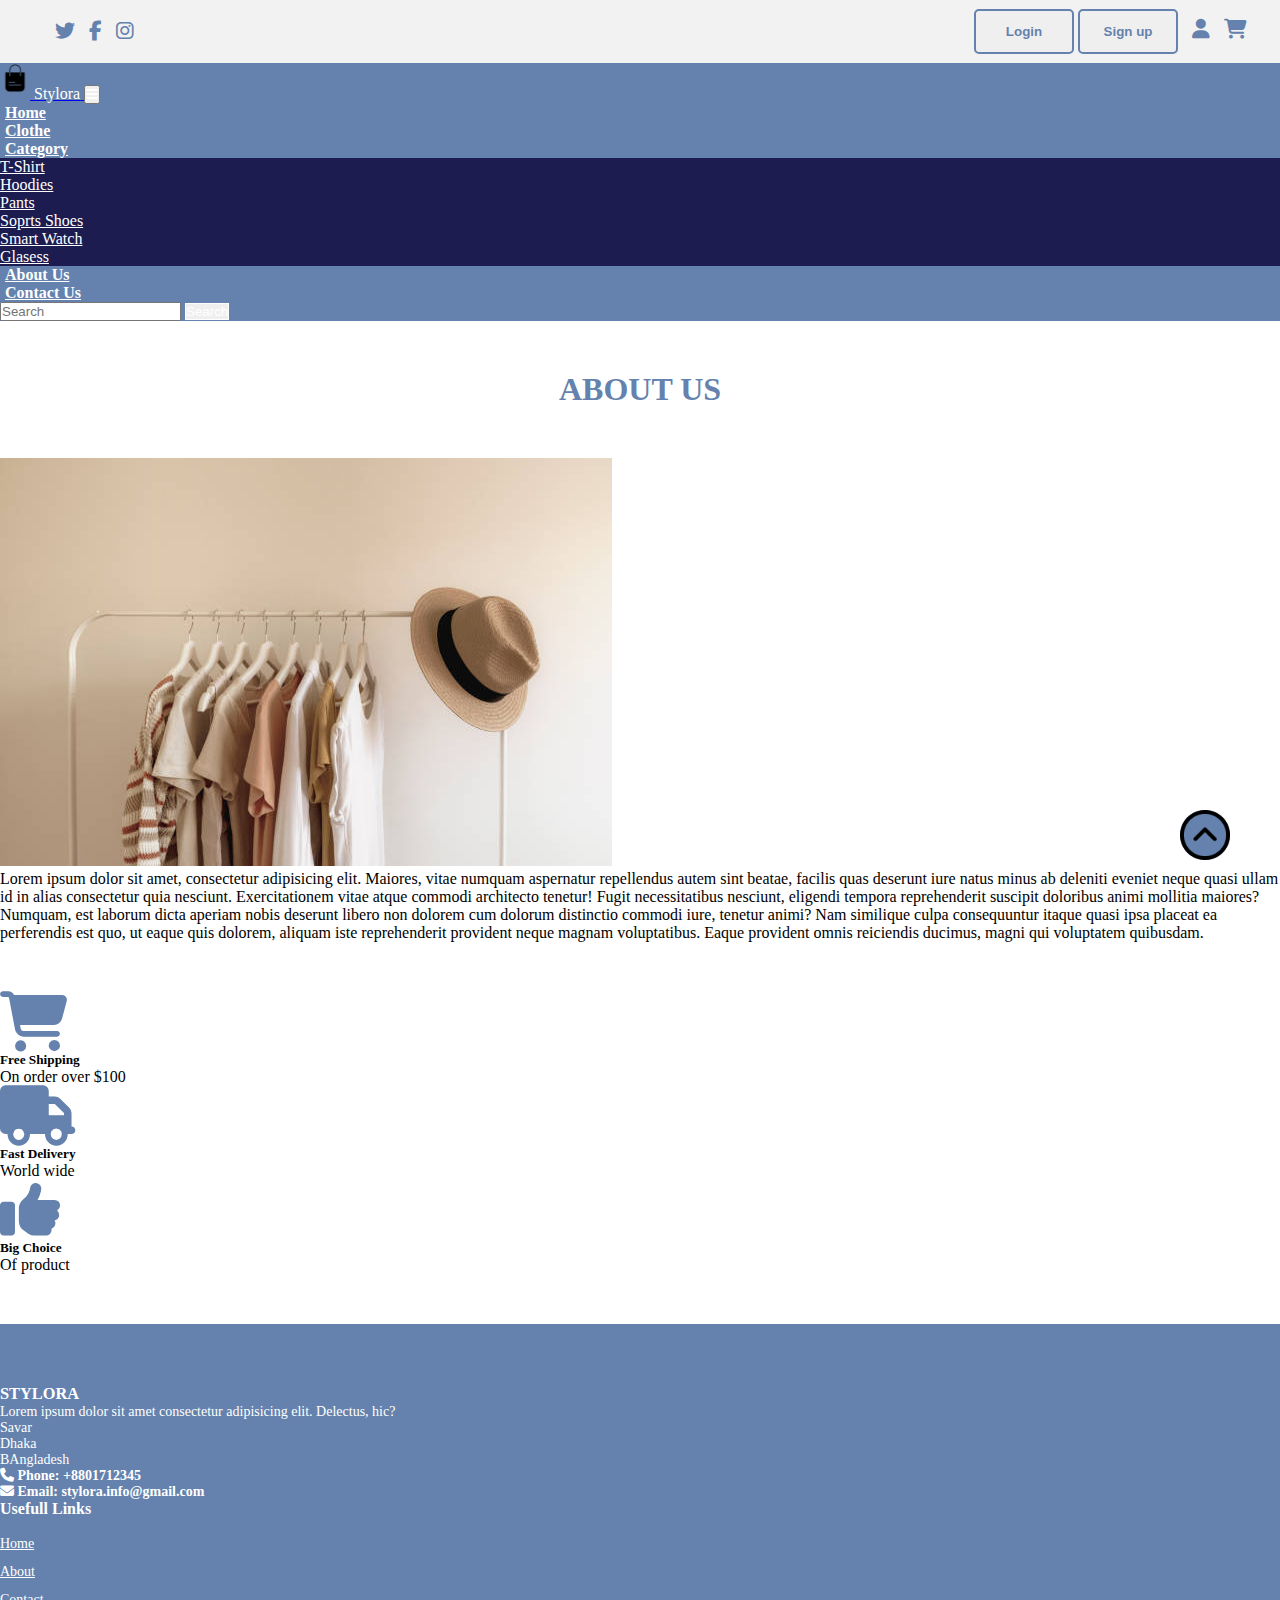
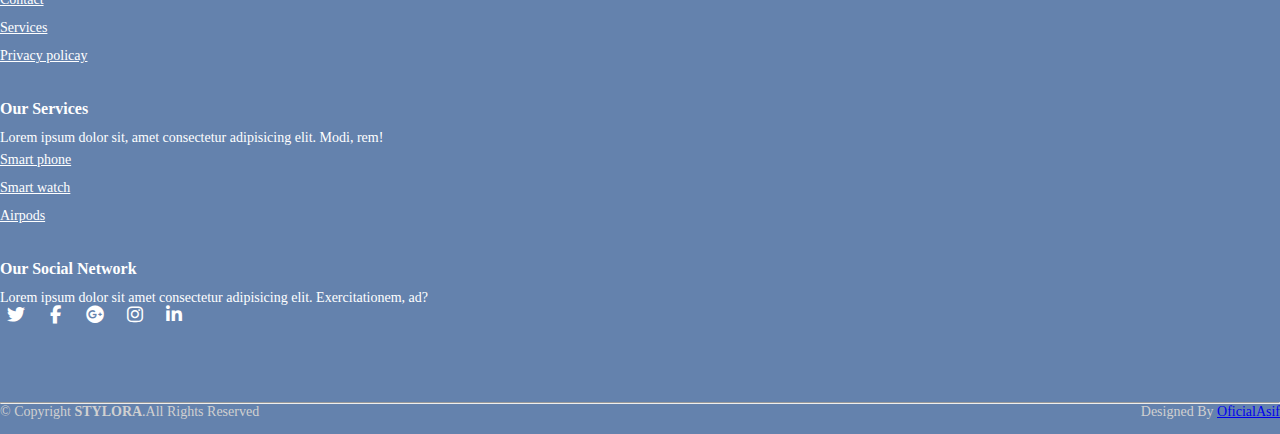
<file: about.html>
<!DOCTYPE html>
<html lang="en">
<head>
    <meta charset="UTF-8">
    <meta http-equiv="X-UA-Compatible" content="IE=edge">
    <meta name="viewport" content="width=device-width, initial-scale=1.0">
    <title>STYLORA</title>
    <link rel="shortcut icon" type="image" href="./image/logo2.png">
    <link rel="stylesheet" href="style.css">
    <link rel="stylesheet" href="https://cdnjs.cloudflare.com/ajax/libs/font-awesome/6.2.0/css/all.min.css">
    <!-- bootstrap links -->
    <link href="https://cdn.jsdelivr.net/npm/bootstrap@5.0.2/dist/css/bootstrap.min.css" rel="stylesheet" integrity="sha384-EVSTQN3/azprG1Anm3QDgpJLIm9Nao0Yz1ztcQTwFspd3yD65VohhpuuCOmLASjC" crossorigin="anonymous">
    <!-- bootstrap links -->
    <!-- fonts links -->
    <link rel="preconnect" href="https://fonts.googleapis.com">
    <link rel="preconnect" href="https://fonts.gstatic.com" crossorigin>
    <link href="https://fonts.googleapis.com/css2?family=Roboto:wght@500&display=swap" rel="stylesheet">
    <!-- fonts links -->
</head>
<body>

    <!-- top navbar -->
    <div class="top-navbar">
        <div class="top-icons">
            <i class="fa-brands fa-twitter"></i>
            <i class="fa-brands fa-facebook-f"></i>
            <i class="fa-brands fa-instagram"></i>
        </div>
        <div class="other-links">
            <button id="btn-login"><a href="login.html">Login</a></button>
            <button id="btn-signup"><a href="signup.html">Sign up</a></button>

            <i class="fa-solid fa-user"></i>
            <i class="fa-solid fa-cart-shopping"></i>
        </div>
    </div>
    <!-- top navbar -->

        <!-- navbar -->
        <nav class="navbar navbar-expand-lg" id="navbar">
            <div class="container-fluid">
              <!-- <a class="navbar-brand" href="#"><img src="./image/shopping-bag-icon.png" alt="LOGO" ></a>
              <span class="text-uppercase fw-lighter ms-2" style="color: white;">Stylora</span> -->
              <a class="navbar-brand d-flex justify-content-between align-items-center order-lg-0" href="index.html">
                <img src="./image/shopping-bag-icon.png" alt="site icon">
                <span class="text-uppercase fw-lighter ms-2" style="color: white;">Stylora</span>
            </a>
              <button class="navbar-toggler" type="button" data-bs-toggle="collapse" data-bs-target="#navbarSupportedContent" aria-controls="navbarSupportedContent" aria-expanded="false" aria-label="Toggle navigation">
                <span><i class="fa-solid fa-bars" style="color: white;"></i></span>
              </button>
              <div class="collapse navbar-collapse" id="navbarSupportedContent">
                <ul class="navbar-nav me-auto mb-2 mb-lg-0">
                  <li class="nav-item">
                    <a class="nav-link active" aria-current="page" href="index.html">Home</a>
                  </li>
                  <li class="nav-item">
                    <a class="nav-link" href="clothe.html">Clothe</a>
                  </li>
                  <li class="nav-item dropdown">
                    <a class="nav-link dropdown-toggle" href="#" id="navbarDropdown" role="button" data-bs-toggle="dropdown" aria-expanded="false">
                      Category
                    </a>
                    <ul class="dropdown-menu" aria-labelledby="navbarDropdown" style="background-color: #1c1c50;">
                      <li><a class="dropdown-item" href="#">T-Shirt</a></li>
                      <li><a class="dropdown-item" href="#">Hoodies</a></li>
                      <li><a class="dropdown-item" href="#">Pants</a></li>
                      <li><a class="dropdown-item" href="#">Soprts Shoes</a></li>
                      <li><a class="dropdown-item" href="#">Smart Watch</a></li>
                      <li><a class="dropdown-item" href="#">Glasess</a></li>
                    </ul>
                  </li>
                  <li class="nav-item">
                    <a class="nav-link" href="about.html">About Us</a>
                  </li>
                <li class="nav-item">
                    <a class="nav-link" href="contact.html">Contact Us</a>
                  </li>
                </ul>
               
                <form class="d-flex">
                  <input class="form-control me-2" type="search" placeholder="Search" aria-label="Search">
                  <button class="btn btn-outline-success" type="submit" id="search-btn">Search</button>
                </form>
              </div>
            </div>
          </nav>
        <!-- navbar -->



<!-- about -->
<div class="container" id="about">
    <h1>ABOUT US</h1>
    <div class="row" style="margin-top: 50px;">
        <div class="col-md-6 py-3 py-md-0">
            <div class="card">
                <img src="./image/about.png" alt="">
            </div>
        </div>
        <div class="col-md-6 py-3 py-md-0">
            <p>Lorem ipsum dolor sit amet, consectetur adipisicing elit. Maiores, vitae numquam aspernatur repellendus autem sint beatae, facilis quas deserunt iure natus minus ab deleniti eveniet neque quasi ullam id in alias consectetur quia nesciunt. Exercitationem vitae atque commodi architecto tenetur! Fugit necessitatibus nesciunt, eligendi tempora reprehenderit suscipit doloribus animi mollitia maiores? Numquam, est laborum dicta aperiam nobis deserunt libero non dolorem cum dolorum distinctio commodi iure, tenetur animi? Nam similique culpa consequuntur itaque quasi ipsa placeat ea perferendis est quo, ut eaque quis dolorem, aliquam iste reprehenderit provident neque magnam voluptatibus. Eaque provident omnis reiciendis ducimus, magni qui voluptatem quibusdam.</p>
        </div>
    </div>
</div>
<!-- about -->


<!-- offer -->
    <div class="container" id="offer">
        <div class="row">
            <div class="col-md-4 py-3 py-md-0">
                <i class="fa-solid fa-cart-shopping"></i>
                <h5>Free Shipping</h5>
                <p>On order over $100</p>
            </div>
            <div class="col-md-4 py-3 py-md-0">
                <i class="fa-solid fa-truck"></i>
                <h5>Fast Delivery</h5>
                <p>World wide</p>
            </div>
            <div class="col-md-4 py-3 py-md-0">
                <i class="fa-solid fa-thumbs-up"></i>
                <h5>Big Choice</h5>
                <p>Of product</p>
            </div>
        </div>
    </div>
<!-- offer -->





<!-- footer -->
<footer id="footer" style="margin-top: 50px;">
    <div class="footer-top">
        <div class="container">
            <div class="row">
                <div class="col-lg-3 col-md-6 footer-content">
                    <h3>STYLORA</h3>
                    <p>Lorem ipsum dolor sit amet consectetur adipisicing elit. Delectus, hic?</p>
                    <p>
                        Savar <br>
                        Dhaka <br>
                        BAngladesh <br>
                    </p>
                    <strong><i class="fas fa-phone"></i> Phone: <strong>+8801712345</strong></strong><br>
                    <strong><i class="fa-solid fa-envelope"></i> Email: <strong>stylora.info@gmail.com</strong></strong>
                </div>
                <div class="col-lg-3 col-md-6 footer-links">
                    <h4>Usefull Links</h4>
                    <ul>
                      <li><a href="index.html">Home</a></li>
                      <li><a href="about.html">About</a></li>
                      <li><a href="contact.html">Contact</a></li>
                      <li><a href="#">Services</a></li>
                      <li><a href="#">Privacy policay</a></li>
                    </ul>
                </div>
                <div class="col-lg-3 col-md-6 footer-links">
                    <h4>Our Services</h4>
                    <p>Lorem ipsum dolor sit, amet consectetur adipisicing elit. Modi, rem!</p>
                    <ul>
                        <li><a href="#">Smart phone</a></li>
                        <li><a href="#">Smart watch</a></li>
                        <li><a href="#">Airpods</a></li>
                    </ul>
                </div>
                <div class="col-lg-3 col-md-6 footer-links">
                    <h4>Our Social Network</h4>
                    <p>Lorem ipsum dolor sit amet consectetur adipisicing elit. Exercitationem, ad?</p>
                    <div class="socail-links mt-3">
                        <a href="#" class="twiiter"><i class="fa-brands fa-twitter"></i></a>
                        <a href="#" class="twiiter"><i class="fa-brands fa-facebook-f"></i></a>
                        <a href="#" class="twiiter"><i class="fa-brands fa-google-plus"></i></a>
                        <a href="#" class="twiiter"><i class="fa-brands fa-instagram"></i></a>
                        <a href="#" class="twiiter"><i class="fa-brands fa-linkedin-in"></i></a>
                    </div>
                </div>
            </div>
        </div>
    </div>
    <hr>
    <div class="container py-4">
        <div class="copyright">
            &copy; Copyright <strong>STYLORA</strong>.All Rights Reserved
        </div>
        <div class="credits">
            Designed By <a href="https://oficialasif.netlify.app" target="_blank">OficialAsif</a>
        </div>
    </div>
    </footer>
    <!-- footer -->
    
    <a href="#" class="arrow"><i><img src="./image/up-arrow.png" alt="" width="50px"></i></a>
    
        <script src="https://cdn.jsdelivr.net/npm/bootstrap@5.0.2/dist/js/bootstrap.bundle.min.js" integrity="sha384-MrcW6ZMFYlzcLA8Nl+NtUVF0sA7MsXsP1UyJoMp4YLEuNSfAP+JcXn/tWtIaxVXM" crossorigin="anonymous"></script>
    
    </body>
    </html>
</file>
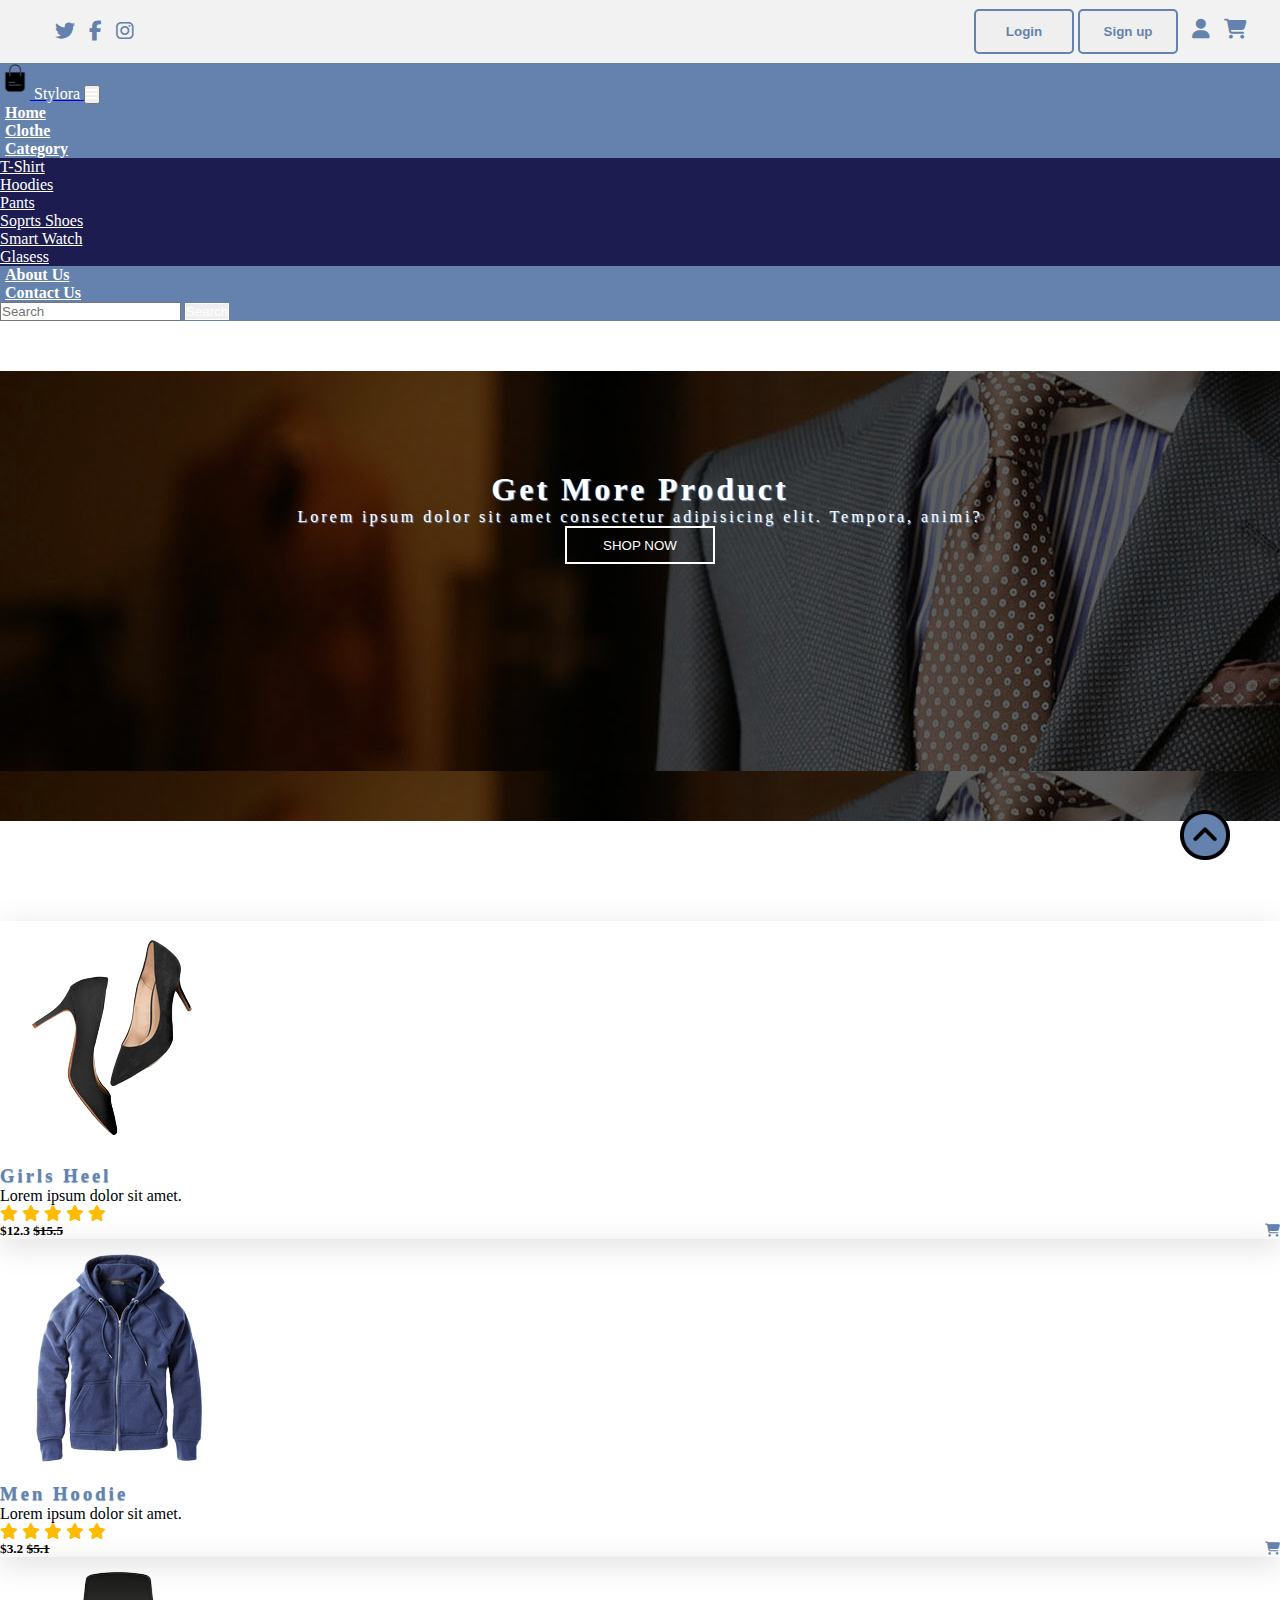
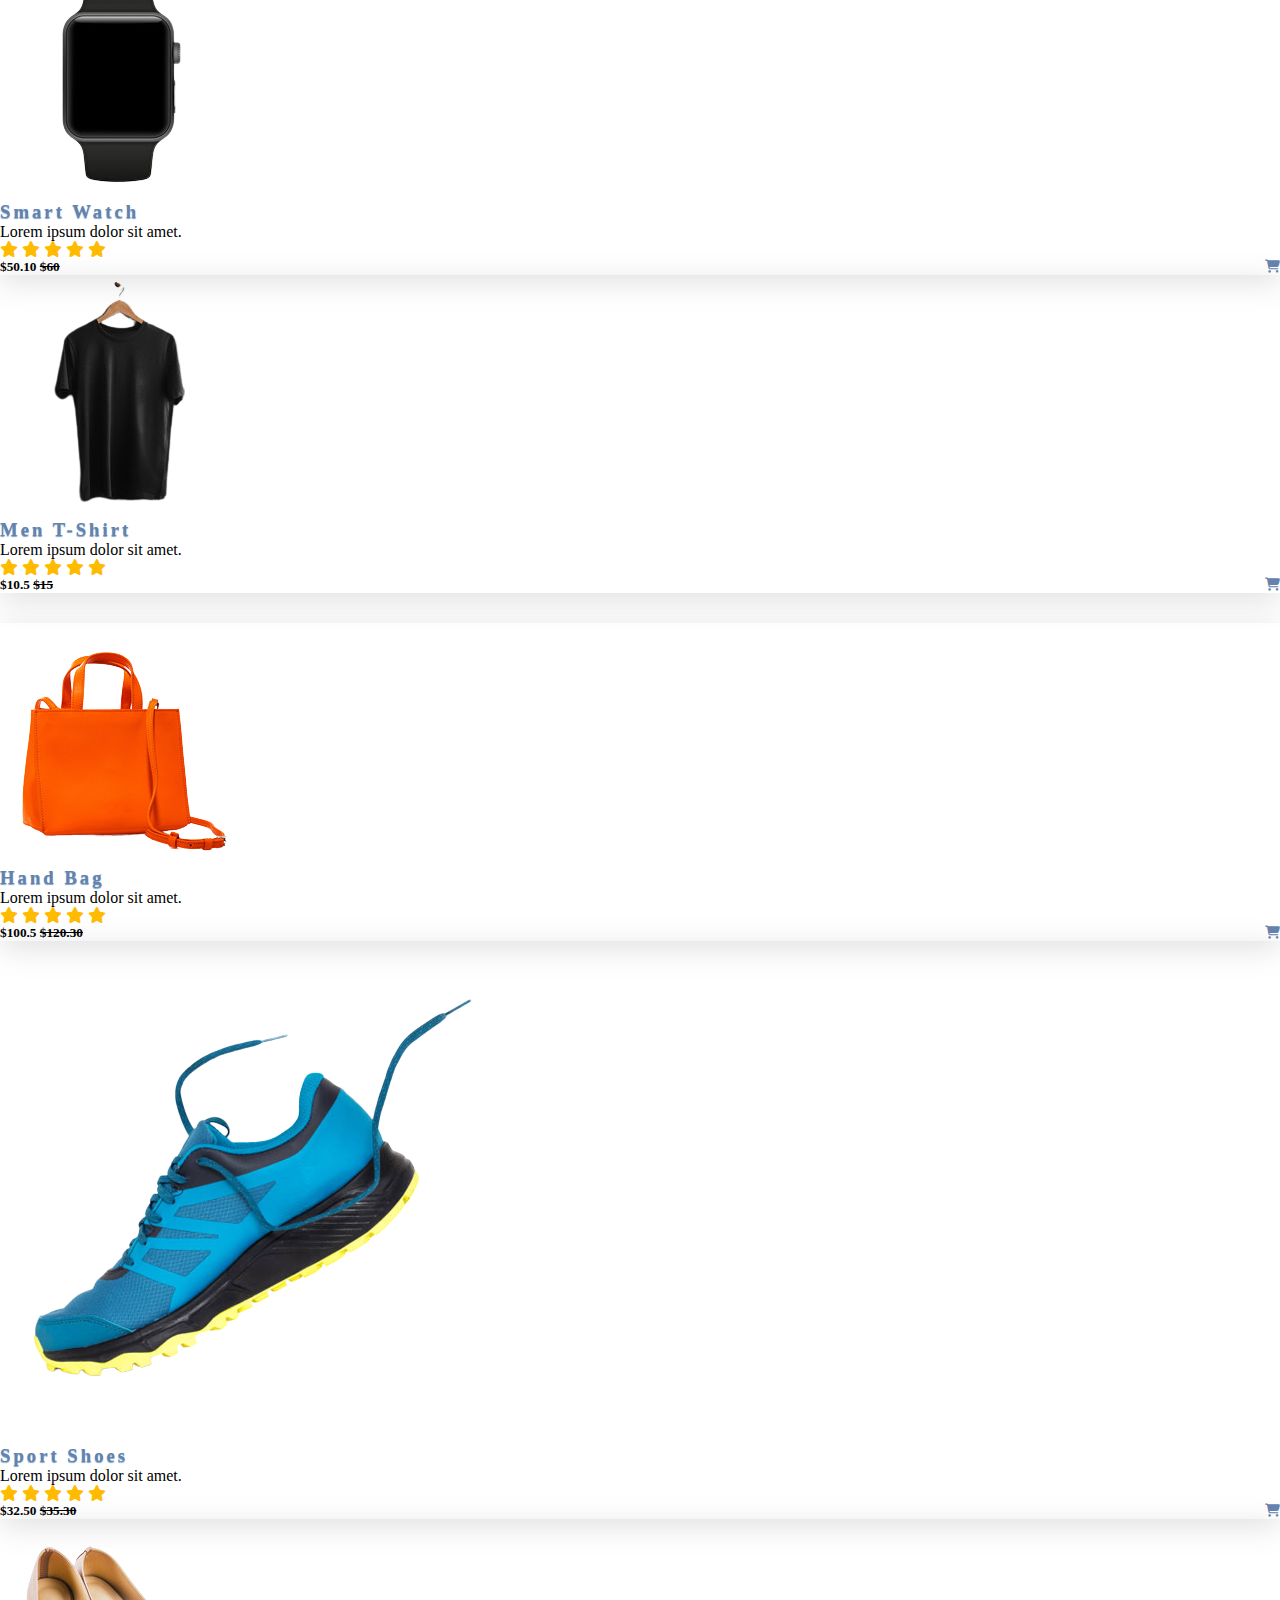
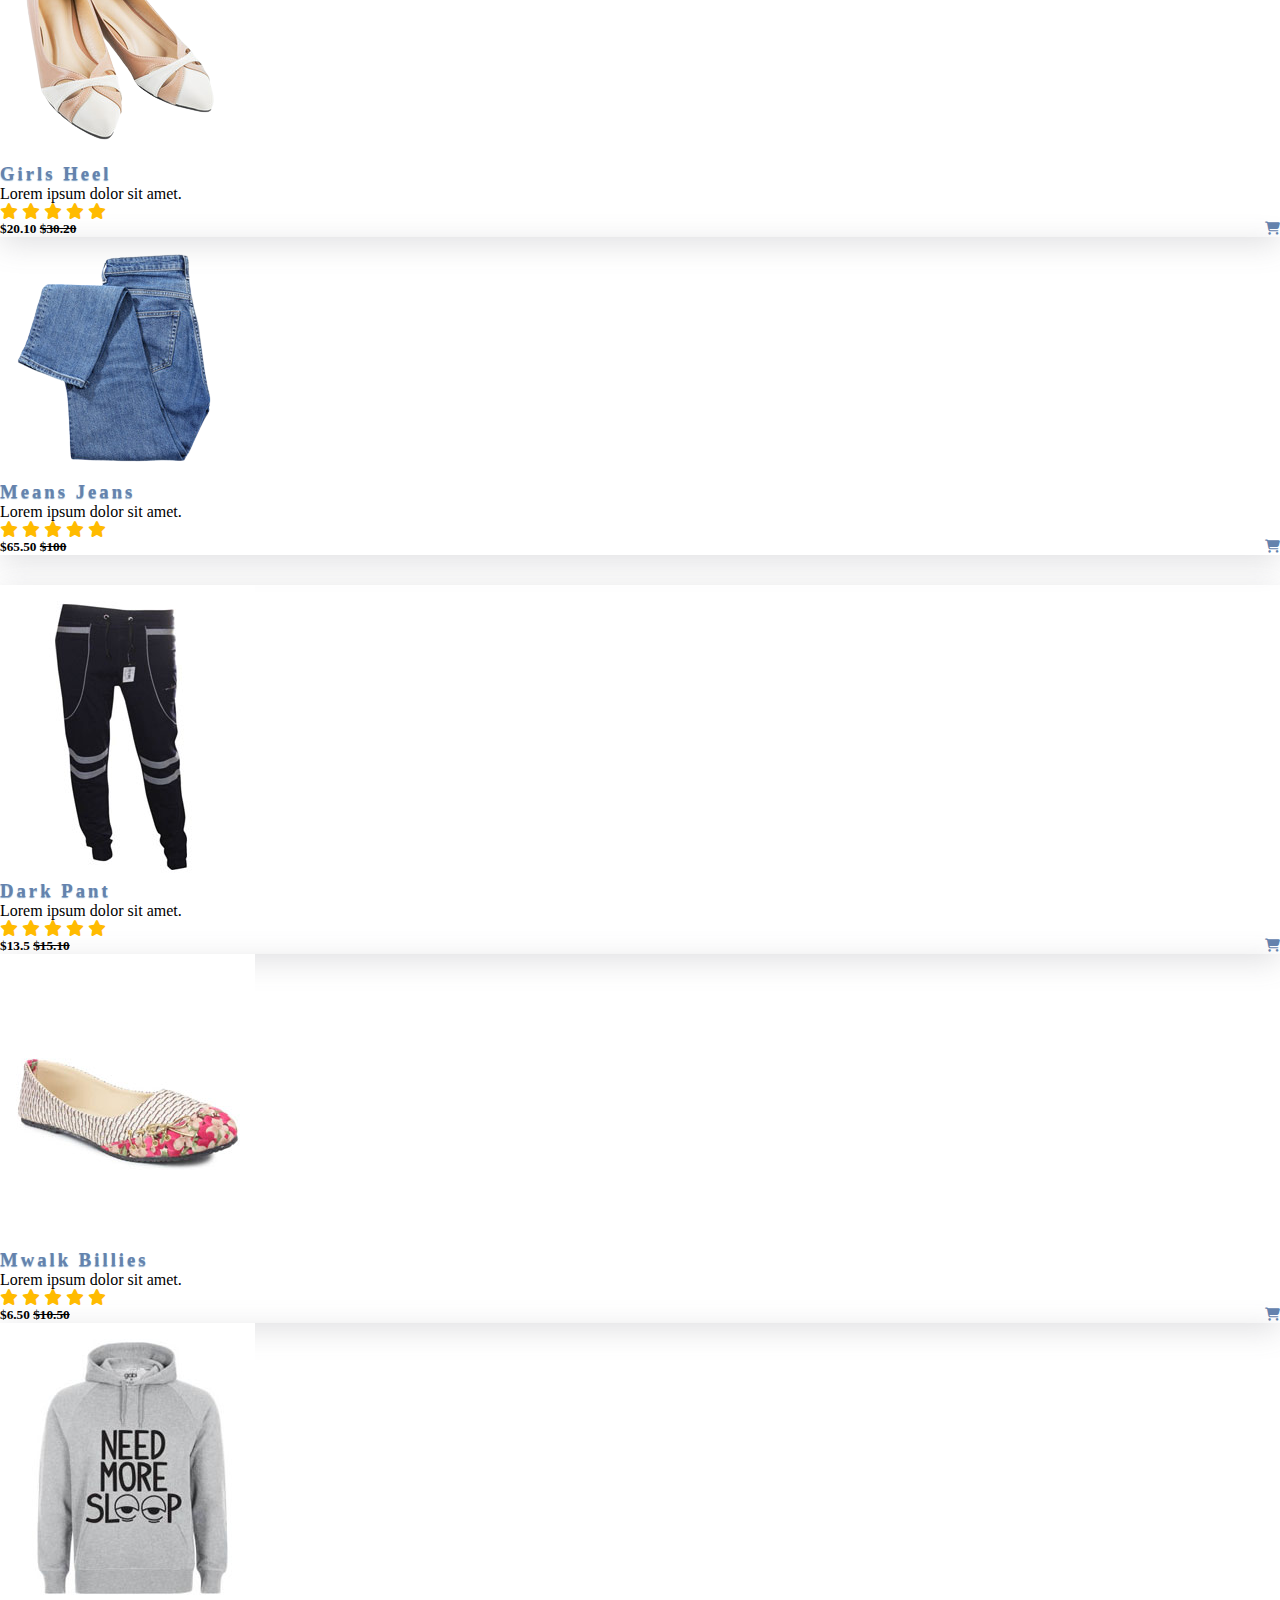
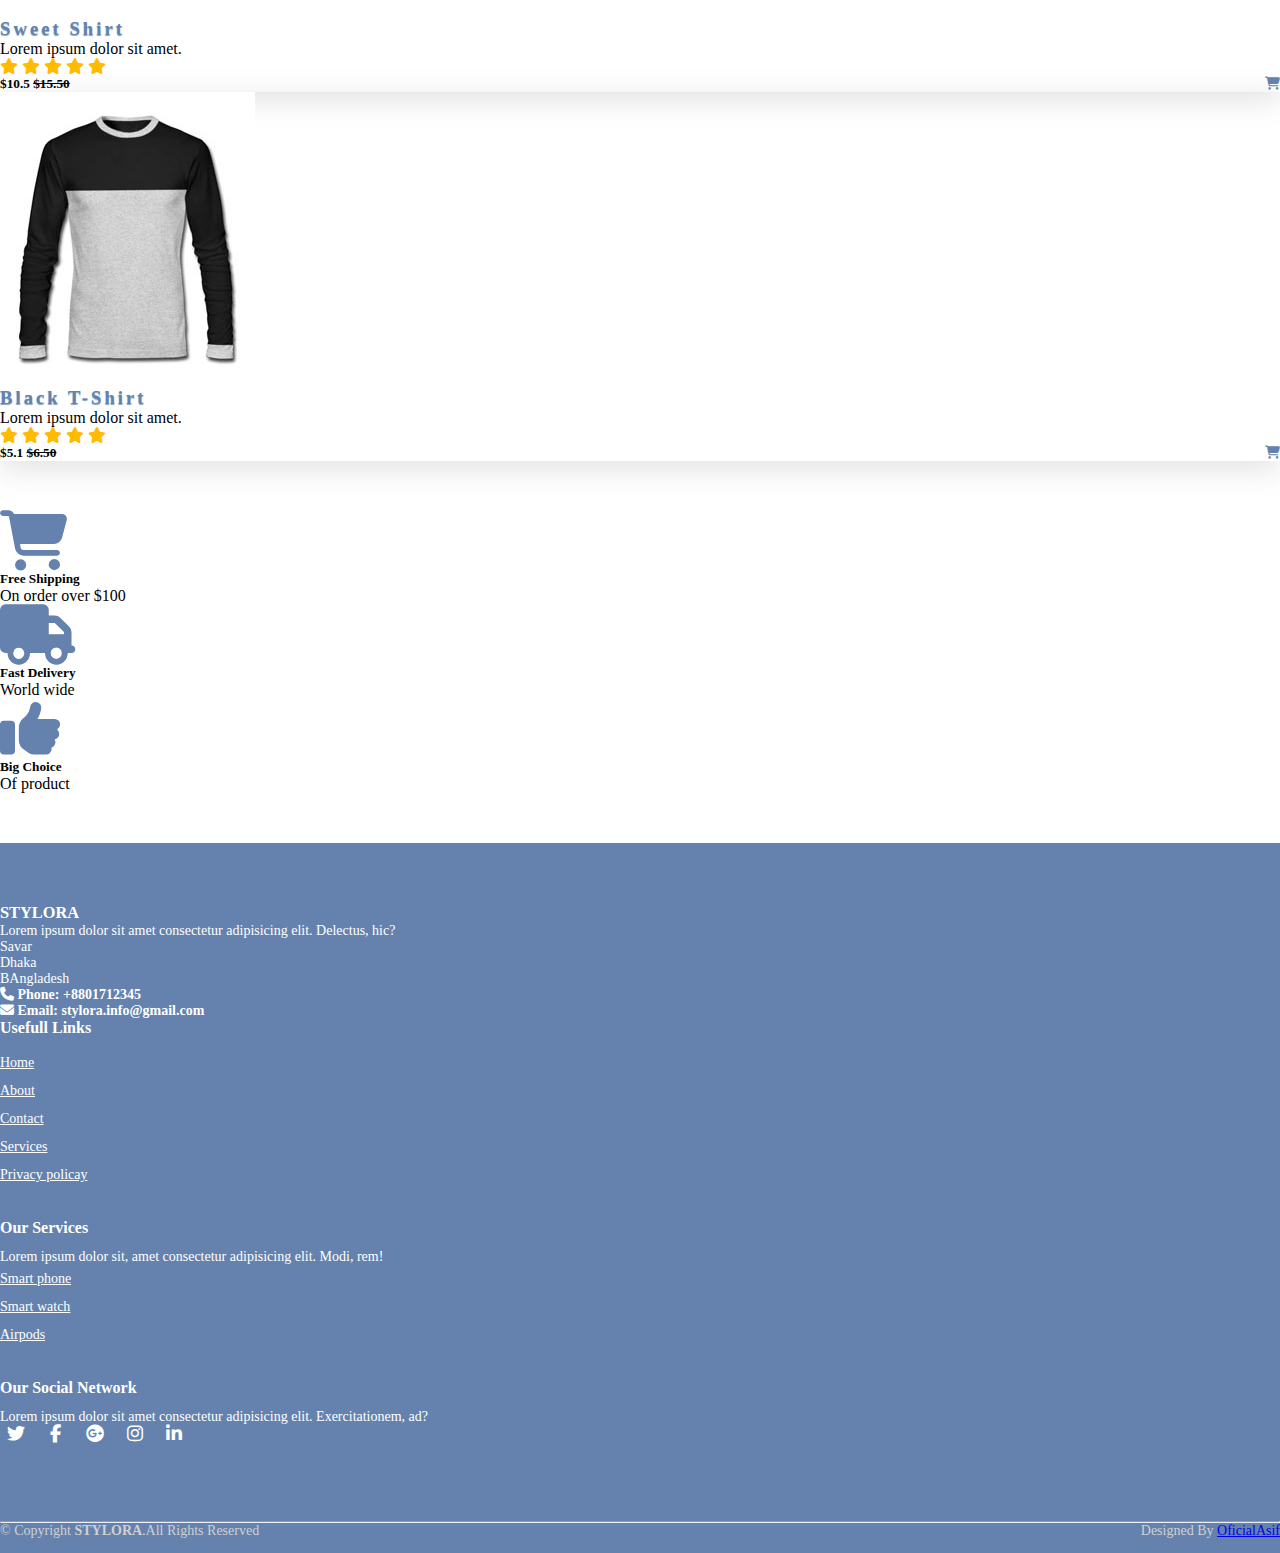
<file: clothe.html>
<!DOCTYPE html>
<html lang="en">
<head>
    <meta charset="UTF-8">
    <meta http-equiv="X-UA-Compatible" content="IE=edge">
    <meta name="viewport" content="width=device-width, initial-scale=1.0">
    <title>STYLORA</title>
    <link rel="shortcut icon" type="image" href="./image/logo2.png">
    <link rel="stylesheet" href="style.css">
    <link rel="stylesheet" href="https://cdnjs.cloudflare.com/ajax/libs/font-awesome/6.2.0/css/all.min.css">
    <!-- bootstrap links -->
    <link href="https://cdn.jsdelivr.net/npm/bootstrap@5.0.2/dist/css/bootstrap.min.css" rel="stylesheet" integrity="sha384-EVSTQN3/azprG1Anm3QDgpJLIm9Nao0Yz1ztcQTwFspd3yD65VohhpuuCOmLASjC" crossorigin="anonymous">
    <!-- bootstrap links -->
    <!-- fonts links -->
    <link rel="preconnect" href="https://fonts.googleapis.com">
    <link rel="preconnect" href="https://fonts.gstatic.com" crossorigin>
    <link href="https://fonts.googleapis.com/css2?family=Roboto:wght@500&display=swap" rel="stylesheet">
    <!-- fonts links -->
</head>
<body>

    <!-- top navbar -->
    <div class="top-navbar">
        <div class="top-icons">
            <i class="fa-brands fa-twitter"></i>
            <i class="fa-brands fa-facebook-f"></i>
            <i class="fa-brands fa-instagram"></i>
        </div>
        <div class="other-links">
            <button id="btn-login"><a href="login.html">Login</a></button>
            <button id="btn-signup"><a href="signup.html">Sign up</a></button>

            <i class="fa-solid fa-user"></i>
            <i class="fa-solid fa-cart-shopping"></i>
        </div>
    </div>
    <!-- top navbar -->

        <!-- navbar -->
        <nav class="navbar navbar-expand-lg" id="navbar">
            <div class="container-fluid">
                <a class="navbar-brand d-flex justify-content-between align-items-center order-lg-0" href="index.html">
                    <img src="./image/shopping-bag-icon.png" alt="site icon">
                    <span class="text-uppercase fw-lighter ms-2" style="color: white;">Stylora</span>
                </a>
              <button class="navbar-toggler" type="button" data-bs-toggle="collapse" data-bs-target="#navbarSupportedContent" aria-controls="navbarSupportedContent" aria-expanded="false" aria-label="Toggle navigation">
                <span><i class="fa-solid fa-bars" style="color: white;"></i></span>
              </button>
              <div class="collapse navbar-collapse" id="navbarSupportedContent">
                <ul class="navbar-nav me-auto mb-2 mb-lg-0">
                  <li class="nav-item">
                    <a class="nav-link active" aria-current="page" href="index.html">Home</a>
                  </li>
                  <li class="nav-item">
                    <a class="nav-link" href="clothe.html">Clothe</a>
                  </li>
                  <li class="nav-item dropdown">
                    <a class="nav-link dropdown-toggle" href="#" id="navbarDropdown" role="button" data-bs-toggle="dropdown" aria-expanded="false">
                      Category
                    </a>
                    <ul class="dropdown-menu" aria-labelledby="navbarDropdown" style="background-color: #1c1c50;">
                      <li><a class="dropdown-item" href="#">T-Shirt</a></li>
                      <li><a class="dropdown-item" href="#">Hoodies</a></li>
                      <li><a class="dropdown-item" href="#">Pants</a></li>
                      <li><a class="dropdown-item" href="#">Soprts Shoes</a></li>
                      <li><a class="dropdown-item" href="#">Smart Watch</a></li>
                      <li><a class="dropdown-item" href="#">Glasess</a></li>
                    </ul>
                  </li>
                  <li class="nav-item">
                    <a class="nav-link" href="about.html">About Us</a>
                  </li>
                <li class="nav-item">
                    <a class="nav-link" href="contact.html">Contact Us</a>
                  </li>
                </ul>
               
                <form class="d-flex">
                  <input class="form-control me-2" type="search" placeholder="Search" aria-label="Search">
                  <button class="btn btn-outline-success" type="submit" id="search-btn">Search</button>
                </form>
              </div>
            </div>
          </nav>
        <!-- navbar -->





        
    

    <!-- banner -->
    <div class="banner2">
        <div class="content2">
            <h1>Get More Product</h1>
            <p>Lorem ipsum dolor sit amet consectetur adipisicing elit. Tempora, animi?</p>
            <div id="bannerbtn2"><button>SHOP NOW</button></div>
        </div>
    </div>
    <!-- banner -->

    <!-- product cards -->
    <div class="container" id="product-cards">
        <div class="row" style="margin-top: 30px;">
            <div class="col-md-3 py-3 py-md-0">
                <div class="card">
                    <img src="./image/p1.png" alt="">
                    <div class="card-body">
                        <h3>Girls Heel</h3>
                        <p>Lorem ipsum dolor sit amet.</p>
                        <div class="star">
                            <i class="fas fa-star checked"></i>
                            <i class="fas fa-star checked"></i>
                            <i class="fas fa-star checked"></i>
                            <i class="fas fa-star checked"></i>
                            <i class="fas fa-star checked"></i>
                        </div>
                        <h5>$12.3 <strike>$15.5</strike> <span><i class="fa-solid fa-cart-shopping"></i></span></h5>
                    </div>
                </div>
            </div>
            <div class="col-md-3 py-3 py-md-0">
                <div class="card">
                    <img src="./image/p2.png" alt="">
                    <div class="card-body">
                        <h3>Men Hoodie</h3>
                        <p>Lorem ipsum dolor sit amet.</p>
                        <div class="star">
                            <i class="fas fa-star checked"></i>
                            <i class="fas fa-star checked"></i>
                            <i class="fas fa-star checked"></i>
                            <i class="fas fa-star checked"></i>
                            <i class="fas fa-star checked"></i>
                        </div>
                        <h5>$3.2 <strike>$5.1</strike> <span><i class="fa-solid fa-cart-shopping"></i></span></h5>
                    </div>
                </div>
            </div>
            <div class="col-md-3 py-3 py-md-0">
                <div class="card">
                    <img src="./image/p3.png" alt="">
                    <div class="card-body">
                        <h3>Smart Watch</h3>
                        <p>Lorem ipsum dolor sit amet.</p>
                        <div class="star">
                            <i class="fas fa-star checked"></i>
                            <i class="fas fa-star checked"></i>
                            <i class="fas fa-star checked"></i>
                            <i class="fas fa-star checked"></i>
                            <i class="fas fa-star checked"></i>
                        </div>
                        <h5>$50.10 <strike>$60</strike> <span><i class="fa-solid fa-cart-shopping"></i></span></h5>
                    </div>
                </div>
            </div>
            <div class="col-md-3 py-3 py-md-0">
                <div class="card">
                    <img src="./image/p4.png" alt="">
                    <div class="card-body">
                        <h3>Men T-Shirt</h3>
                        <p>Lorem ipsum dolor sit amet.</p>
                        <div class="star">
                            <i class="fas fa-star checked"></i>
                            <i class="fas fa-star checked"></i>
                            <i class="fas fa-star checked"></i>
                            <i class="fas fa-star checked"></i>
                            <i class="fas fa-star checked"></i>
                        </div>
                        <h5>$10.5 <strike>$15</strike> <span><i class="fa-solid fa-cart-shopping"></i></span></h5>
                    </div>
                </div>
            </div>
        </div>

        <div class="row" style="margin-top: 30px;">
            <div class="col-md-3 py-3 py-md-0">
                <div class="card">
                    <img src="./image/p5.png" alt="">
                    <div class="card-body">
                        <h3>Hand Bag</h3>
                        <p>Lorem ipsum dolor sit amet.</p>
                        <div class="star">
                            <i class="fas fa-star checked"></i>
                            <i class="fas fa-star checked"></i>
                            <i class="fas fa-star checked"></i>
                            <i class="fas fa-star checked"></i>
                            <i class="fas fa-star checked"></i>
                        </div>
                        <h5>$100.5 <strike>$120.30</strike> <span><i class="fa-solid fa-cart-shopping"></i></span></h5>
                    </div>
                </div>
            </div>
            <div class="col-md-3 py-3 py-md-0">
                <div class="card">
                    <img src="./image/p6.png" alt="">
                    <div class="card-body">
                        <h3>Sport Shoes</h3>
                        <p>Lorem ipsum dolor sit amet.</p>
                        <div class="star">
                            <i class="fas fa-star checked"></i>
                            <i class="fas fa-star checked"></i>
                            <i class="fas fa-star checked"></i>
                            <i class="fas fa-star checked"></i>
                            <i class="fas fa-star checked"></i>
                        </div>
                        <h5>$32.50 <strike>$35.30</strike> <span><i class="fa-solid fa-cart-shopping"></i></span></h5>
                    </div>
                </div>
            </div>

            <div class="col-md-3 py-3 py-md-0">
                <div class="card">
                    <img src="./image/p7.png" alt="">
                    <div class="card-body">
                        <h3>Girls Heel</h3>
                        <p>Lorem ipsum dolor sit amet.</p>
                        <div class="star">
                            <i class="fas fa-star checked"></i>
                            <i class="fas fa-star checked"></i>
                            <i class="fas fa-star checked"></i>
                            <i class="fas fa-star checked"></i>
                            <i class="fas fa-star checked"></i>
                        </div>
                        <h5>$20.10 <strike>$30.20</strike> <span><i class="fa-solid fa-cart-shopping"></i></span></h5>
                    </div>
                </div>
            </div>
            <div class="col-md-3 py-3 py-md-0">
                <div class="card">
                    <img src="./image/p8.png" alt="">
                    <div class="card-body">
                        <h3>Means Jeans</h3>
                        <p>Lorem ipsum dolor sit amet.</p>
                        <div class="star">
                            <i class="fas fa-star checked"></i>
                            <i class="fas fa-star checked"></i>
                            <i class="fas fa-star checked"></i>
                            <i class="fas fa-star checked"></i>
                            <i class="fas fa-star checked"></i>
                        </div>
                        <h5>$65.50 <strike>$100</strike> <span><i class="fa-solid fa-cart-shopping"></i></span></h5>
                    </div>
                </div>
            </div>
        </div>
        <div class="row" style="margin-top: 30px;">
            <div class="col-md-3 py-3 py-md-0">
                <div class="card">
                    <img src="./image/p9.jpg" alt="">
                    <div class="card-body">
                        <h3>Dark Pant</h3>
                        <p>Lorem ipsum dolor sit amet.</p>
                        <div class="star">
                            <i class="fas fa-star checked"></i>
                            <i class="fas fa-star checked"></i>
                            <i class="fas fa-star checked"></i>
                            <i class="fas fa-star checked"></i>
                            <i class="fas fa-star checked"></i>
                        </div>
                        <h5>$13.5 <strike>$15.10</strike> <span><i class="fa-solid fa-cart-shopping"></i></span></h5>
                    </div>
                </div>
            </div>
            <div class="col-md-3 py-3 py-md-0">
                <div class="card">
                    <img src="./image/p10.jpg" alt="">
                    <div class="card-body">
                        <h3>Mwalk Billies</h3>
                        <p>Lorem ipsum dolor sit amet.</p>
                        <div class="star">
                            <i class="fas fa-star checked"></i>
                            <i class="fas fa-star checked"></i>
                            <i class="fas fa-star checked"></i>
                            <i class="fas fa-star checked"></i>
                            <i class="fas fa-star checked"></i>
                        </div>
                        <h5>$6.50 <strike>$10.50</strike> <span><i class="fa-solid fa-cart-shopping"></i></span></h5>
                    </div>
                </div>
            </div>
            <div class="col-md-3 py-3 py-md-0">
                <div class="card">
                    <img src="./image/p11.jpg" alt="">
                    <div class="card-body">
                        <h3>Sweet Shirt</h3>
                        <p>Lorem ipsum dolor sit amet.</p>
                        <div class="star">
                            <i class="fas fa-star checked"></i>
                            <i class="fas fa-star checked"></i>
                            <i class="fas fa-star checked"></i>
                            <i class="fas fa-star checked"></i>
                            <i class="fas fa-star checked"></i>
                        </div>
                        <h5>$10.5 <strike>$15.50</strike> <span><i class="fa-solid fa-cart-shopping"></i></span></h5>
                    </div>
                </div>
            </div>
            <div class="col-md-3 py-3 py-md-0">
                <div class="card">
                    <img src="./image/p12.jpg" alt="">
                    <div class="card-body">
                        <h3>Black T-Shirt</h3>
                        <p>Lorem ipsum dolor sit amet.</p>
                        <div class="star">
                            <i class="fas fa-star checked"></i>
                            <i class="fas fa-star checked"></i>
                            <i class="fas fa-star checked"></i>
                            <i class="fas fa-star checked"></i>
                            <i class="fas fa-star checked"></i>
                        </div>
                        <h5>$5.1 <strike>$6.50</strike> <span><i class="fa-solid fa-cart-shopping"></i></span></h5>
                    </div>
                </div>
            </div>
        </div>
    </div>
    <!-- product cards -->








<!-- offer -->
    <div class="container" id="offer">
        <div class="row">
            <div class="col-md-4 py-3 py-md-0">
                <i class="fa-solid fa-cart-shopping"></i>
                <h5>Free Shipping</h5>
                <p>On order over $100</p>
            </div>
            <div class="col-md-4 py-3 py-md-0">
                <i class="fa-solid fa-truck"></i>
                <h5>Fast Delivery</h5>
                <p>World wide</p>
            </div>
            <div class="col-md-4 py-3 py-md-0">
                <i class="fa-solid fa-thumbs-up"></i>
                <h5>Big Choice</h5>
                <p>Of product</p>
            </div>
        </div>
    </div>
<!-- offer -->





<!-- footer -->
<footer id="footer" style="margin-top: 50px;">
    <div class="footer-top">
        <div class="container">
            <div class="row">
                <div class="col-lg-3 col-md-6 footer-content">
                    <h3>STYLORA</h3>
                    <p>Lorem ipsum dolor sit amet consectetur adipisicing elit. Delectus, hic?</p>
                    <p>
                        Savar <br>
                        Dhaka <br>
                        BAngladesh <br>
                    </p>
                    <strong><i class="fas fa-phone"></i> Phone: <strong>+8801712345</strong></strong><br>
                    <strong><i class="fa-solid fa-envelope"></i> Email: <strong>stylora.info@gmail.com</strong></strong>
                </div>
                <div class="col-lg-3 col-md-6 footer-links">
                    <h4>Usefull Links</h4>
                    <ul>
                      <li><a href="index.html">Home</a></li>
                      <li><a href="about.html">About</a></li>
                      <li><a href="contact.html">Contact</a></li>
                      <li><a href="#">Services</a></li>
                      <li><a href="#">Privacy policay</a></li>
                    </ul>
                </div>
                <div class="col-lg-3 col-md-6 footer-links">
                    <h4>Our Services</h4>
                    <p>Lorem ipsum dolor sit, amet consectetur adipisicing elit. Modi, rem!</p>
                    <ul>
                        <li><a href="#">Smart phone</a></li>
                        <li><a href="#">Smart watch</a></li>
                        <li><a href="#">Airpods</a></li>
                    </ul>
                </div>
                <div class="col-lg-3 col-md-6 footer-links">
                    <h4>Our Social Network</h4>
                    <p>Lorem ipsum dolor sit amet consectetur adipisicing elit. Exercitationem, ad?</p>
                    <div class="socail-links mt-3">
                        <a href="#" class="twiiter"><i class="fa-brands fa-twitter"></i></a>
                        <a href="#" class="twiiter"><i class="fa-brands fa-facebook-f"></i></a>
                        <a href="#" class="twiiter"><i class="fa-brands fa-google-plus"></i></a>
                        <a href="#" class="twiiter"><i class="fa-brands fa-instagram"></i></a>
                        <a href="#" class="twiiter"><i class="fa-brands fa-linkedin-in"></i></a>
                    </div>
                </div>
            </div>
        </div>
    </div>
    <hr>
    <div class="container py-4">
        <div class="copyright">
            &copy; Copyright <strong>STYLORA</strong>.All Rights Reserved
        </div>
        <div class="credits">
            Designed By <a href="https://oficialasif.netlify.app" target="_blank">OficialAsif</a>
        </div>
    </div>
    </footer>
    <!-- footer -->
    
    <a href="#" class="arrow"><i><img src="./image/up-arrow.png" alt="" width="50px"></i></a>
    
        <script src="https://cdn.jsdelivr.net/npm/bootstrap@5.0.2/dist/js/bootstrap.bundle.min.js" integrity="sha384-MrcW6ZMFYlzcLA8Nl+NtUVF0sA7MsXsP1UyJoMp4YLEuNSfAP+JcXn/tWtIaxVXM" crossorigin="anonymous"></script>
    
    </body>
    </html>
</file>
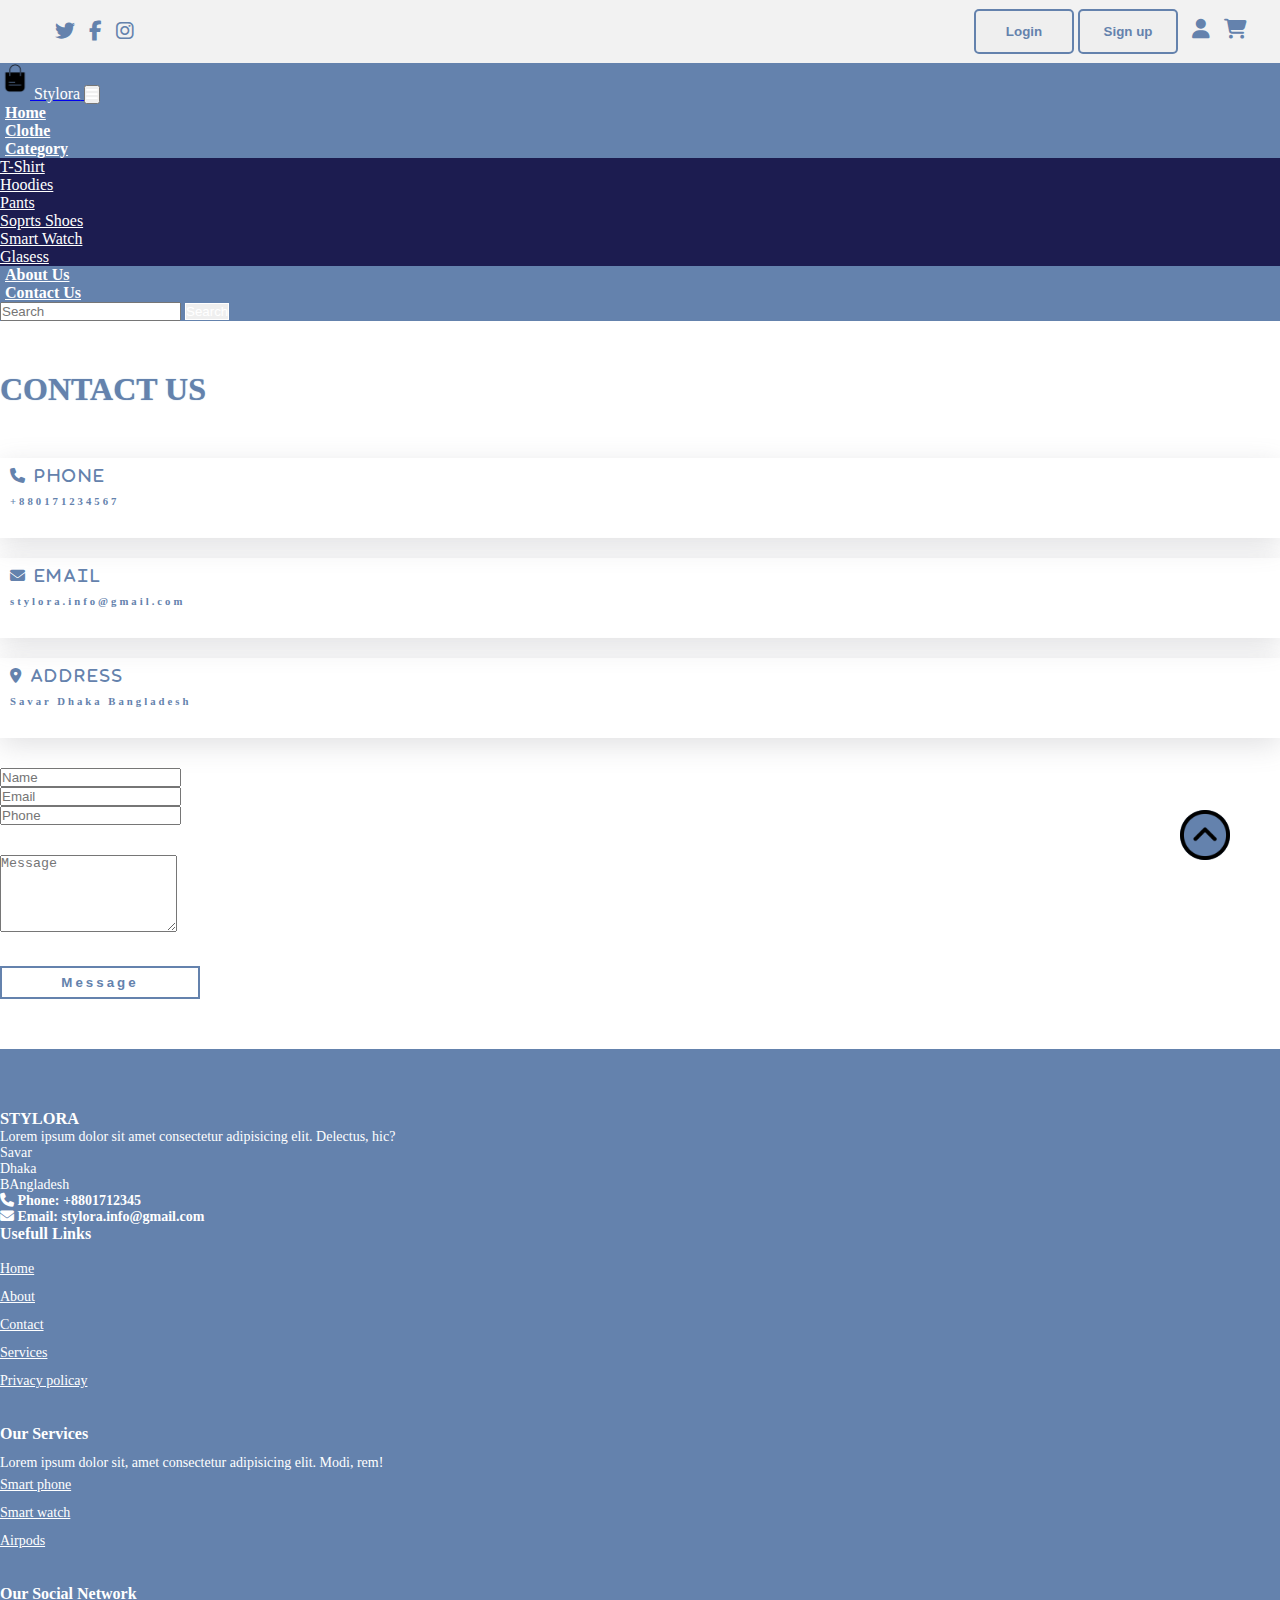
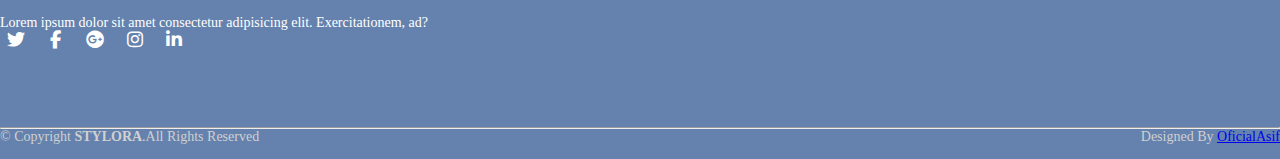
<file: contact.html>
<!DOCTYPE html>
<html lang="en">
<head>
    <meta charset="UTF-8">
    <meta http-equiv="X-UA-Compatible" content="IE=edge">
    <meta name="viewport" content="width=device-width, initial-scale=1.0">
    <title>STYLORA</title>
    <link rel="shortcut icon" type="image" href="./image/logo2.png">
    <link rel="stylesheet" href="style.css">
    <link rel="stylesheet" href="https://cdnjs.cloudflare.com/ajax/libs/font-awesome/6.2.0/css/all.min.css">
    <!-- bootstrap links -->
    <link href="https://cdn.jsdelivr.net/npm/bootstrap@5.0.2/dist/css/bootstrap.min.css" rel="stylesheet" integrity="sha384-EVSTQN3/azprG1Anm3QDgpJLIm9Nao0Yz1ztcQTwFspd3yD65VohhpuuCOmLASjC" crossorigin="anonymous">
    <!-- bootstrap links -->
    <!-- fonts links -->
    <link rel="preconnect" href="https://fonts.googleapis.com">
    <link rel="preconnect" href="https://fonts.gstatic.com" crossorigin>
    <link href="https://fonts.googleapis.com/css2?family=Roboto:wght@500&display=swap" rel="stylesheet">
    <!-- fonts links -->
</head>
<body>

    <!-- top navbar -->
    <div class="top-navbar">
        <div class="top-icons">
            <i class="fa-brands fa-twitter"></i>
            <i class="fa-brands fa-facebook-f"></i>
            <i class="fa-brands fa-instagram"></i>
        </div>
        <div class="other-links">
            <button id="btn-login"><a href="login.html">Login</a></button>
            <button id="btn-signup"><a href="signup.html">Sign up</a></button>

            <i class="fa-solid fa-user"></i>
            <i class="fa-solid fa-cart-shopping"></i>
        </div>
    </div>
    <!-- top navbar -->

        <!-- navbar -->
        <nav class="navbar navbar-expand-lg" id="navbar">
            <div class="container-fluid">
                <a class="navbar-brand d-flex justify-content-between align-items-center order-lg-0" href="index.html">
                    <img src="./image/shopping-bag-icon.png" alt="site icon">
                    <span class="text-uppercase fw-lighter ms-2" style="color: white;">Stylora</span>
                </a>
              <button class="navbar-toggler" type="button" data-bs-toggle="collapse" data-bs-target="#navbarSupportedContent" aria-controls="navbarSupportedContent" aria-expanded="false" aria-label="Toggle navigation">
                <span><i class="fa-solid fa-bars" style="color: white;"></i></span>
              </button>
              <div class="collapse navbar-collapse" id="navbarSupportedContent">
                <ul class="navbar-nav me-auto mb-2 mb-lg-0">
                  <li class="nav-item">
                    <a class="nav-link active" aria-current="page" href="index.html">Home</a>
                  </li>
                  <li class="nav-item">
                    <a class="nav-link" href="clothe.html">Clothe</a>
                  </li>
                  <li class="nav-item dropdown">
                    <a class="nav-link dropdown-toggle" href="#" id="navbarDropdown" role="button" data-bs-toggle="dropdown" aria-expanded="false">
                      Category
                    </a>
                    <ul class="dropdown-menu" aria-labelledby="navbarDropdown" style="background-color: #1c1c50;">
                      <li><a class="dropdown-item" href="#">T-Shirt</a></li>
                      <li><a class="dropdown-item" href="#">Hoodies</a></li>
                      <li><a class="dropdown-item" href="#">Pants</a></li>
                      <li><a class="dropdown-item" href="#">Soprts Shoes</a></li>
                      <li><a class="dropdown-item" href="#">Smart Watch</a></li>
                      <li><a class="dropdown-item" href="#">Glasess</a></li>
                    </ul>
                  </li>
                  <li class="nav-item">
                    <a class="nav-link" href="about.html">About Us</a>
                  </li>
                <li class="nav-item">
                    <a class="nav-link" href="contact.html">Contact Us</a>
                  </li>
                </ul>
               
                <form class="d-flex">
                  <input class="form-control me-2" type="search" placeholder="Search" aria-label="Search">
                  <button class="btn btn-outline-success" type="submit" id="search-btn">Search</button>
                </form>
              </div>
            </div>
          </nav>
        <!-- navbar -->

        <!-- contact -->
        <div class="container" id="contact">
            <h1 class="text-center">CONTACT US</h1>
            <div class="row" style="margin-top: 50px;">
                <div class="col-md-4 py-3 py-md-0">
                    <div class="card">
                        <i class="fas fa-phone"> Phone</i>
                        <h6>+880171234567</h6>
                    </div>
                </div>
                <div class="col-md-4 py-3 py-md-0">
                    <div class="card">
                        <i class="fa-solid fa-envelope"> Email</i>
                        <h6>stylora.info@gmail.com</h6>
                    </div>
                </div>
                <div class="col-md-4 py-3 py-md-0">
                    <div class="card">
                        <i class="fa-solid fa-location-dot"> Address</i>
                        <h6>Savar Dhaka Bangladesh</h6>
                    </div>
                </div>
            </div>

            <div class="row" style="margin-top: 30px;">
                <div class="col-md-4 py-3 py-md-0">
                    <input type="text" class="form-control form-control" placeholder="Name">
                </div>
                <div class="col-md-4 py-3 py-md-0">
                    <input type="text" class="form-control form-control" placeholder="Email">
                </div>
                <div class="col-md-4 py-3 py-md-0">
                    <input type="number" class="form-control form-control" placeholder="Phone">
                </div>
               <div class="form-group" style="margin-top: 30px;">
                <textarea class="form-control" id=""rows="5" placeholder="Message"></textarea>
            </div>
            <div id="messagebtn" class="text-center"><button>Message</button></div>
            </div>
        </div>
        <!-- contact -->









<!-- footer -->
<footer id="footer" style="margin-top: 50px;">
    <div class="footer-top">
        <div class="container">
            <div class="row">
                <div class="col-lg-3 col-md-6 footer-content">
                    <h3>STYLORA</h3>
                    <p>Lorem ipsum dolor sit amet consectetur adipisicing elit. Delectus, hic?</p>
                    <p>
                        Savar <br>
                        Dhaka <br>
                        BAngladesh <br>
                    </p>
                    <strong><i class="fas fa-phone"></i> Phone: <strong>+8801712345</strong></strong><br>
                    <strong><i class="fa-solid fa-envelope"></i> Email: <strong>stylora.info@gmail.com</strong></strong>
                </div>
                <div class="col-lg-3 col-md-6 footer-links">
                    <h4>Usefull Links</h4>
                    <ul>
                      <li><a href="index.html">Home</a></li>
                      <li><a href="about.html">About</a></li>
                      <li><a href="contact.html">Contact</a></li>
                      <li><a href="#">Services</a></li>
                      <li><a href="#">Privacy policay</a></li>
                    </ul>
                </div>
                <div class="col-lg-3 col-md-6 footer-links">
                    <h4>Our Services</h4>
                    <p>Lorem ipsum dolor sit, amet consectetur adipisicing elit. Modi, rem!</p>
                    <ul>
                        <li><a href="#">Smart phone</a></li>
                        <li><a href="#">Smart watch</a></li>
                        <li><a href="#">Airpods</a></li>
                    </ul>
                </div>
                <div class="col-lg-3 col-md-6 footer-links">
                    <h4>Our Social Network</h4>
                    <p>Lorem ipsum dolor sit amet consectetur adipisicing elit. Exercitationem, ad?</p>
                    <div class="socail-links mt-3">
                        <a href="#" class="twiiter"><i class="fa-brands fa-twitter"></i></a>
                        <a href="#" class="twiiter"><i class="fa-brands fa-facebook-f"></i></a>
                        <a href="#" class="twiiter"><i class="fa-brands fa-google-plus"></i></a>
                        <a href="#" class="twiiter"><i class="fa-brands fa-instagram"></i></a>
                        <a href="#" class="twiiter"><i class="fa-brands fa-linkedin-in"></i></a>
                    </div>
                </div>
            </div>
        </div>
    </div>
    <hr>
    <div class="container py-4">
        <div class="copyright">
            &copy; Copyright <strong>STYLORA</strong>.All Rights Reserved
        </div>
        <div class="credits">
            Designed By <a href="https://oficialasif.netlify.app" target="_blank">OficialAsif</a>
        </div>
    </div>
    </footer>
    <!-- footer -->
    
    <a href="#" class="arrow"><i><img src="./image/up-arrow.png" alt="" width="50px"></i></a>
    
        <script src="https://cdn.jsdelivr.net/npm/bootstrap@5.0.2/dist/js/bootstrap.bundle.min.js" integrity="sha384-MrcW6ZMFYlzcLA8Nl+NtUVF0sA7MsXsP1UyJoMp4YLEuNSfAP+JcXn/tWtIaxVXM" crossorigin="anonymous"></script>
    
    </body>
    </html>
</file>
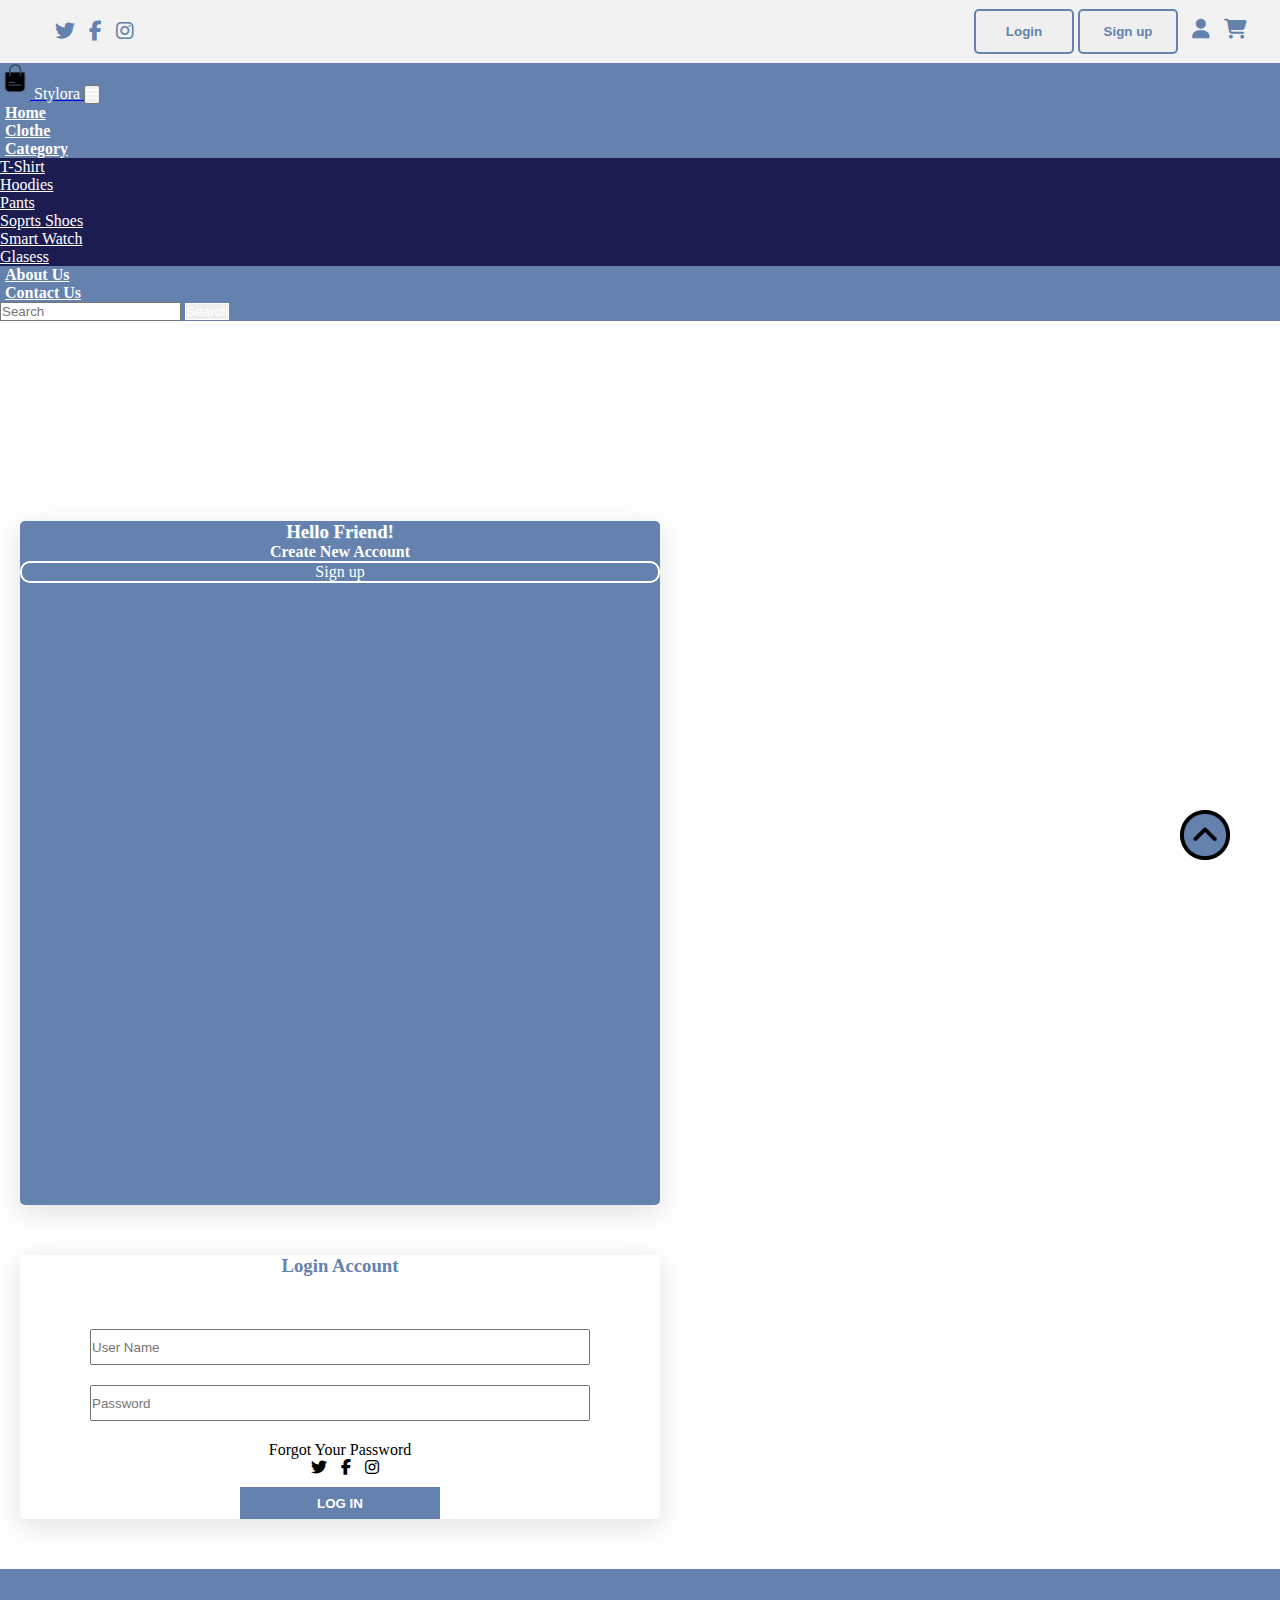
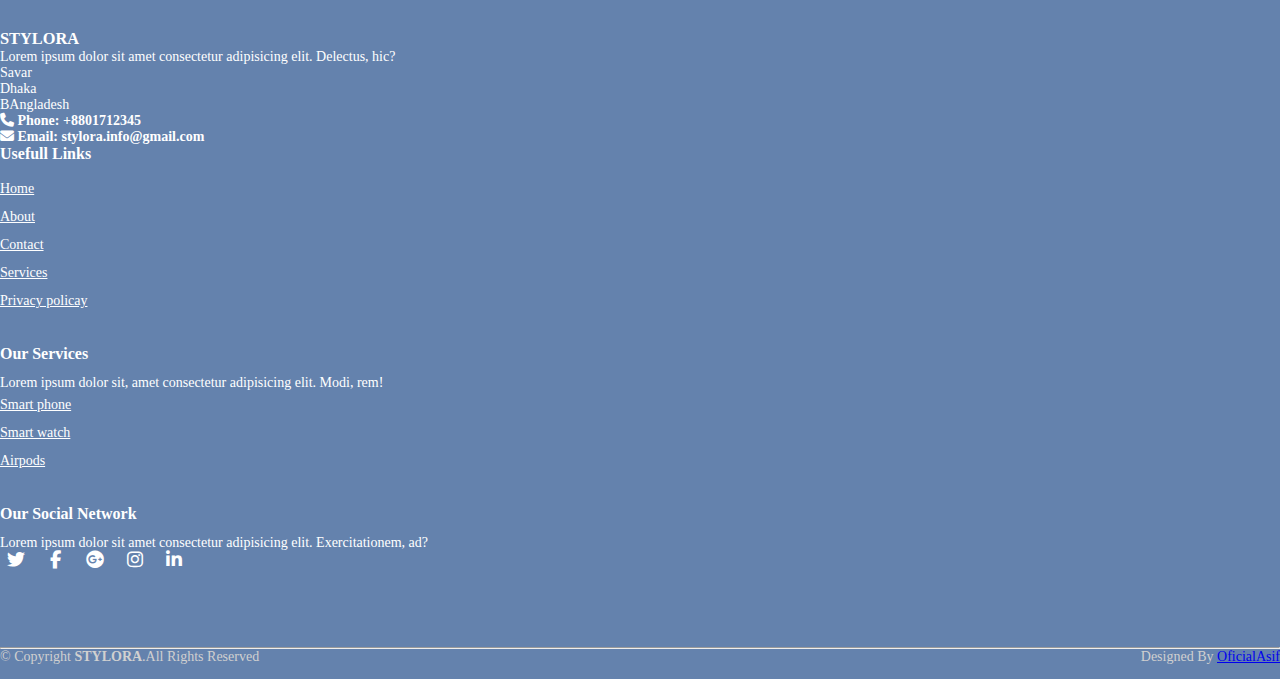
<file: login.html>
<!DOCTYPE html>
<html lang="en">
<head>
    <meta charset="UTF-8">
    <meta http-equiv="X-UA-Compatible" content="IE=edge">
    <meta name="viewport" content="width=device-width, initial-scale=1.0">
    <title>STYLORA</title>
    <link rel="shortcut icon" type="image" href="./image/logo2.png">
    <link rel="stylesheet" href="style.css">
    <link rel="stylesheet" href="https://cdnjs.cloudflare.com/ajax/libs/font-awesome/6.2.0/css/all.min.css">
    <!-- bootstrap links -->
    <link href="https://cdn.jsdelivr.net/npm/bootstrap@5.0.2/dist/css/bootstrap.min.css" rel="stylesheet" integrity="sha384-EVSTQN3/azprG1Anm3QDgpJLIm9Nao0Yz1ztcQTwFspd3yD65VohhpuuCOmLASjC" crossorigin="anonymous">
    <!-- bootstrap links -->
    <!-- fonts links -->
    <link rel="preconnect" href="https://fonts.googleapis.com">
    <link rel="preconnect" href="https://fonts.gstatic.com" crossorigin>
    <link href="https://fonts.googleapis.com/css2?family=Roboto:wght@500&display=swap" rel="stylesheet">
    <!-- fonts links -->
</head>
<body>

    <!-- top navbar -->
    <div class="top-navbar">
        <div class="top-icons">
            <i class="fa-brands fa-twitter"></i>
            <i class="fa-brands fa-facebook-f"></i>
            <i class="fa-brands fa-instagram"></i>
        </div>
        <div class="other-links">
            <button id="btn-login"><a href="login.html">Login</a></button>
            <button id="btn-signup"><a href="signup.html">Sign up</a></button>

            <i class="fa-solid fa-user"></i>
            <i class="fa-solid fa-cart-shopping"></i>
        </div>
    </div>
    <!-- top navbar -->

        <!-- navbar -->
        <nav class="navbar navbar-expand-lg" id="navbar">
            <div class="container-fluid">
              <a class="navbar-brand d-flex justify-content-between align-items-center order-lg-0" href="index.html">
                <img src="./image/shopping-bag-icon.png" alt="site icon">
                <span class="text-uppercase fw-lighter ms-2" style="color: white;">Stylora</span>
            </a>
              <button class="navbar-toggler" type="button" data-bs-toggle="collapse" data-bs-target="#navbarSupportedContent" aria-controls="navbarSupportedContent" aria-expanded="false" aria-label="Toggle navigation">
                <span><i class="fa-solid fa-bars" style="color: white;"></i></span>
              </button>
              <div class="collapse navbar-collapse" id="navbarSupportedContent">
                <ul class="navbar-nav me-auto mb-2 mb-lg-0">
                  <li class="nav-item">
                    <a class="nav-link active" aria-current="page" href="index.html">Home</a>
                  </li>
                  <li class="nav-item">
                    <a class="nav-link" href="clothe.html">Clothe</a>
                  </li>
                  <li class="nav-item dropdown">
                    <a class="nav-link dropdown-toggle" href="#" id="navbarDropdown" role="button" data-bs-toggle="dropdown" aria-expanded="false">
                      Category
                    </a>
                    <ul class="dropdown-menu" aria-labelledby="navbarDropdown" style="background-color: #1c1c50;">
                      <li><a class="dropdown-item" href="#">T-Shirt</a></li>
                      <li><a class="dropdown-item" href="#">Hoodies</a></li>
                      <li><a class="dropdown-item" href="#">Pants</a></li>
                      <li><a class="dropdown-item" href="#">Soprts Shoes</a></li>
                      <li><a class="dropdown-item" href="#">Smart Watch</a></li>
                      <li><a class="dropdown-item" href="#">Glasess</a></li>
                    </ul>
                  </li>
                  <li class="nav-item">
                    <a class="nav-link" href="about.html">About Us</a>
                  </li>
                <li class="nav-item">
                    <a class="nav-link" href="contact.html">Contact Us</a>
                  </li>
                </ul>
               
                <form class="d-flex">
                  <input class="form-control me-2" type="search" placeholder="Search" aria-label="Search">
                  <button class="btn btn-outline-success" type="submit" id="search-btn">Search</button>
                </form>
              </div>
            </div>
          </nav>
        <!-- navbar -->


        <!-- login -->
        <div class="container login">
            <div class="row">
                <div class="col-md-4" id="side1">
                    <h3>Hello Friend!</h3>
                    <p>Create New Account</p>
                    <div id="btn"><a href="signup.html">Sign up</a></div>
                </div>
                <div class="col-md-8" id="side2">
                    <h3>Login Account</h3>
                    <div class="inp">
                        <input type="text" placeholder="User Name" required>
                        <input type="text" placeholder="Password" required>
                    </div>
                    <p>Forgot Your Password</p>
                    <div class="icons">
                        <i class="fa-brands fa-twitter"></i>
                        <i class="fa-brands fa-facebook-f"></i>
                        <i class="fa-brands fa-instagram"></i>
                    </div>
                    <div id="login"><button>LOG IN</button></div>
                </div>
            </div>
        </div>
        <!-- login -->








<!-- footer -->
<footer id="footer" style="margin-top: 50px;">
  <div class="footer-top">
      <div class="container">
          <div class="row">
              <div class="col-lg-3 col-md-6 footer-content">
                  <h3>STYLORA</h3>
                  <p>Lorem ipsum dolor sit amet consectetur adipisicing elit. Delectus, hic?</p>
                  <p>
                      Savar <br>
                      Dhaka <br>
                      BAngladesh <br>
                  </p>
                  <strong><i class="fas fa-phone"></i> Phone: <strong>+8801712345</strong></strong><br>
                  <strong><i class="fa-solid fa-envelope"></i> Email: <strong>stylora.info@gmail.com</strong></strong>
              </div>
              <div class="col-lg-3 col-md-6 footer-links">
                  <h4>Usefull Links</h4>
                  <ul>
                    <li><a href="index.html">Home</a></li>
                    <li><a href="about.html">About</a></li>
                    <li><a href="contact.html">Contact</a></li>
                    <li><a href="#">Services</a></li>
                    <li><a href="#">Privacy policay</a></li>
                  </ul>
              </div>
              <div class="col-lg-3 col-md-6 footer-links">
                  <h4>Our Services</h4>
                  <p>Lorem ipsum dolor sit, amet consectetur adipisicing elit. Modi, rem!</p>
                  <ul>
                      <li><a href="#">Smart phone</a></li>
                      <li><a href="#">Smart watch</a></li>
                      <li><a href="#">Airpods</a></li>
                  </ul>
              </div>
              <div class="col-lg-3 col-md-6 footer-links">
                  <h4>Our Social Network</h4>
                  <p>Lorem ipsum dolor sit amet consectetur adipisicing elit. Exercitationem, ad?</p>
                  <div class="socail-links mt-3">
                      <a href="#" class="twiiter"><i class="fa-brands fa-twitter"></i></a>
                      <a href="#" class="twiiter"><i class="fa-brands fa-facebook-f"></i></a>
                      <a href="#" class="twiiter"><i class="fa-brands fa-google-plus"></i></a>
                      <a href="#" class="twiiter"><i class="fa-brands fa-instagram"></i></a>
                      <a href="#" class="twiiter"><i class="fa-brands fa-linkedin-in"></i></a>
                  </div>
              </div>
          </div>
      </div>
  </div>
  <hr>
  <div class="container py-4">
      <div class="copyright">
          &copy; Copyright <strong>STYLORA</strong>.All Rights Reserved
      </div>
      <div class="credits">
          Designed By <a href="https://oficialasif.netlify.app" target="_blank">OficialAsif</a>
      </div>
  </div>
  </footer>
  <!-- footer -->
  
  <a href="#" class="arrow"><i><img src="./image/up-arrow.png" alt="" width="50px"></i></a>
  
      <script src="https://cdn.jsdelivr.net/npm/bootstrap@5.0.2/dist/js/bootstrap.bundle.min.js" integrity="sha384-MrcW6ZMFYlzcLA8Nl+NtUVF0sA7MsXsP1UyJoMp4YLEuNSfAP+JcXn/tWtIaxVXM" crossorigin="anonymous"></script>
  
  </body>
  </html>
</file>
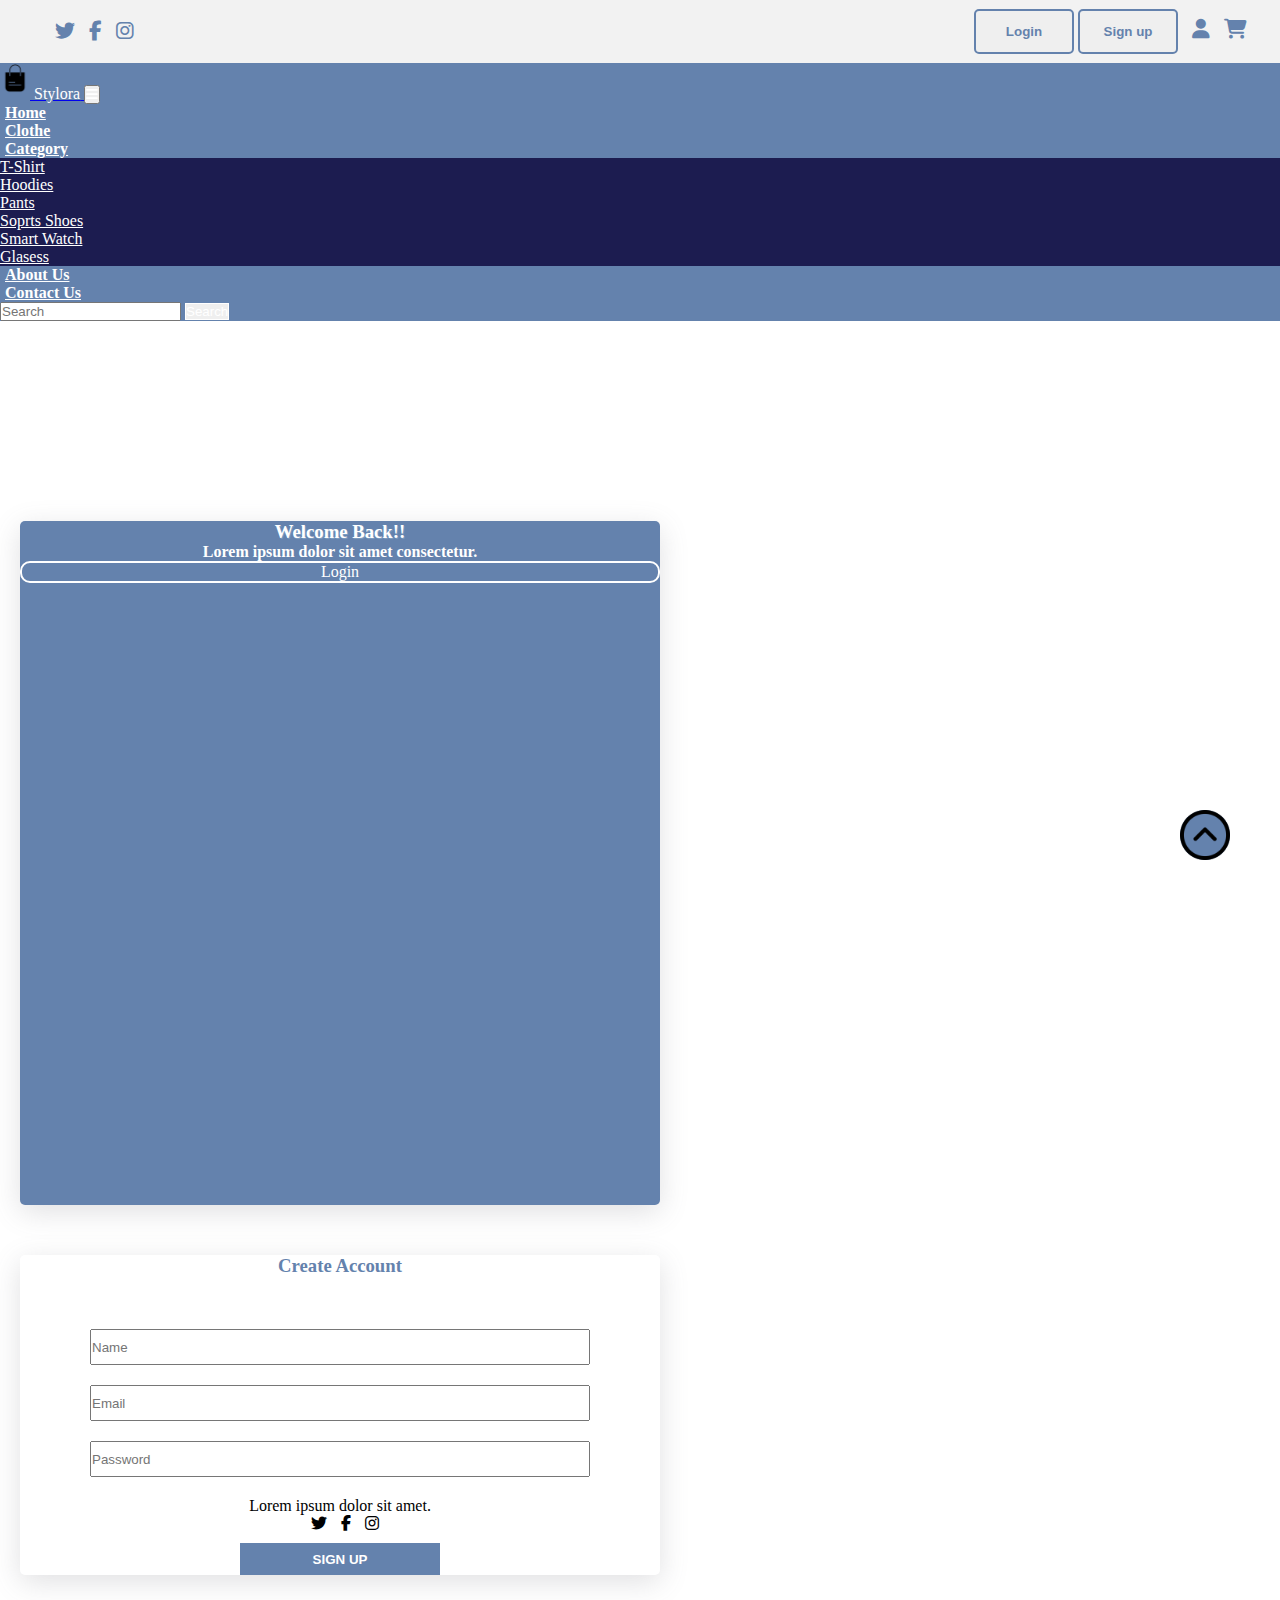
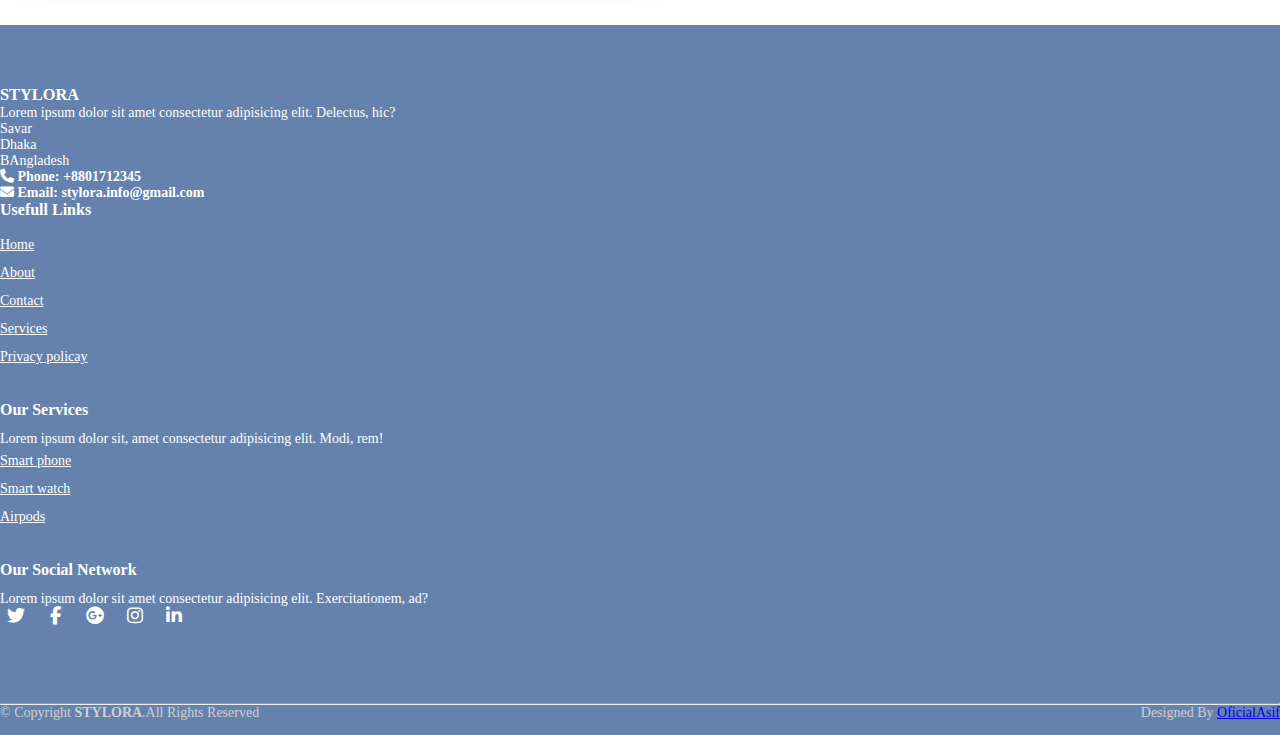
<file: signup.html>
<!DOCTYPE html>
<html lang="en">
<head>
    <meta charset="UTF-8">
    <meta http-equiv="X-UA-Compatible" content="IE=edge">
    <meta name="viewport" content="width=device-width, initial-scale=1.0">
    <title>STYLORA</title>
    <link rel="shortcut icon" type="image" href="./image/logo2.png">
    <link rel="stylesheet" href="style.css">
    <link rel="stylesheet" href="https://cdnjs.cloudflare.com/ajax/libs/font-awesome/6.2.0/css/all.min.css">
    <!-- bootstrap links -->
    <link href="https://cdn.jsdelivr.net/npm/bootstrap@5.0.2/dist/css/bootstrap.min.css" rel="stylesheet" integrity="sha384-EVSTQN3/azprG1Anm3QDgpJLIm9Nao0Yz1ztcQTwFspd3yD65VohhpuuCOmLASjC" crossorigin="anonymous">
    <!-- bootstrap links -->
    <!-- fonts links -->
    <link rel="preconnect" href="https://fonts.googleapis.com">
    <link rel="preconnect" href="https://fonts.gstatic.com" crossorigin>
    <link href="https://fonts.googleapis.com/css2?family=Roboto:wght@500&display=swap" rel="stylesheet">
    <!-- fonts links -->
</head>
<body>

    <!-- top navbar -->
    <div class="top-navbar">
        <div class="top-icons">
            <i class="fa-brands fa-twitter"></i>
            <i class="fa-brands fa-facebook-f"></i>
            <i class="fa-brands fa-instagram"></i>
        </div>
        <div class="other-links">
            <button id="btn-login"><a href="login.html">Login</a></button>
            <button id="btn-signup"><a href="signup.html">Sign up</a></button>

            <i class="fa-solid fa-user"></i>
            <i class="fa-solid fa-cart-shopping"></i>
        </div>
    </div>
    <!-- top navbar -->

        <!-- navbar -->
        <nav class="navbar navbar-expand-lg" id="navbar">
            <div class="container-fluid">
              <a class="navbar-brand d-flex justify-content-between align-items-center order-lg-0" href="index.html">
                <img src="./image/shopping-bag-icon.png" alt="site icon">
                <span class="text-uppercase fw-lighter ms-2" style="color: white;">Stylora</span>
            </a>
              <button class="navbar-toggler" type="button" data-bs-toggle="collapse" data-bs-target="#navbarSupportedContent" aria-controls="navbarSupportedContent" aria-expanded="false" aria-label="Toggle navigation">
                <span><i class="fa-solid fa-bars" style="color: white;"></i></span>
              </button>
              <div class="collapse navbar-collapse" id="navbarSupportedContent">
                <ul class="navbar-nav me-auto mb-2 mb-lg-0">
                  <li class="nav-item">
                    <a class="nav-link active" aria-current="page" href="index.html">Home</a>
                  </li>
                  <li class="nav-item">
                    <a class="nav-link" href="clothe.html">Clothe</a>
                  </li>
                  <li class="nav-item dropdown">
                    <a class="nav-link dropdown-toggle" href="#" id="navbarDropdown" role="button" data-bs-toggle="dropdown" aria-expanded="false">
                      Category
                    </a>
                    <ul class="dropdown-menu" aria-labelledby="navbarDropdown" style="background-color: #1c1c50;">
                      <li><a class="dropdown-item" href="#">T-Shirt</a></li>
                      <li><a class="dropdown-item" href="#">Hoodies</a></li>
                      <li><a class="dropdown-item" href="#">Pants</a></li>
                      <li><a class="dropdown-item" href="#">Soprts Shoes</a></li>
                      <li><a class="dropdown-item" href="#">Smart Watch</a></li>
                      <li><a class="dropdown-item" href="#">Glasess</a></li>
                    </ul>
                  </li>
                  <li class="nav-item">
                    <a class="nav-link" href="about.html">About Us</a>
                  </li>
                <li class="nav-item">
                    <a class="nav-link" href="contact.html">Contact Us</a>
                  </li>
                </ul>
               
                <form class="d-flex">
                  <input class="form-control me-2" type="search" placeholder="Search" aria-label="Search">
                  <button class="btn btn-outline-success" type="submit" id="search-btn">Search</button>
                </form>
              </div>
            </div>
          </nav>
        <!-- navbar -->


        <!-- login -->
        <div class="container login">
            <div class="row">
                <div class="col-md-4" id="side1">
                    <h3>Welcome Back!!</h3>
                    <p>Lorem ipsum dolor sit amet consectetur.</p>
                    <div id="btn"><a href="login.html">Login</a></div>
                </div>
                <div class="col-md-8" id="side2">
                    <h3>Create Account</h3>
                    <div class="inp">
                        <input type="text" placeholder="Name" required>
                        <input type="email" placeholder="Email" required>
                        <input type="text" placeholder="Password" required>
                    </div>
                    <p>Lorem ipsum dolor sit amet.</p>
                    <div class="icons">
                        <i class="fa-brands fa-twitter"></i>
                        <i class="fa-brands fa-facebook-f"></i>
                        <i class="fa-brands fa-instagram"></i>
                    </div>
                    <div id="login"><button>SIGN UP</button></div>
                </div>
            </div>
        </div>
        <!-- login -->









<!-- footer -->
<footer id="footer" style="margin-top: 50px;">
  <div class="footer-top">
      <div class="container">
          <div class="row">
              <div class="col-lg-3 col-md-6 footer-content">
                  <h3>STYLORA</h3>
                  <p>Lorem ipsum dolor sit amet consectetur adipisicing elit. Delectus, hic?</p>
                  <p>
                      Savar <br>
                      Dhaka <br>
                      BAngladesh <br>
                  </p>
                  <strong><i class="fas fa-phone"></i> Phone: <strong>+8801712345</strong></strong><br>
                  <strong><i class="fa-solid fa-envelope"></i> Email: <strong>stylora.info@gmail.com</strong></strong>
              </div>
              <div class="col-lg-3 col-md-6 footer-links">
                  <h4>Usefull Links</h4>
                  <ul>
                    <li><a href="index.html">Home</a></li>
                    <li><a href="about.html">About</a></li>
                    <li><a href="contact.html">Contact</a></li>
                    <li><a href="#">Services</a></li>
                    <li><a href="#">Privacy policay</a></li>
                  </ul>
              </div>
              <div class="col-lg-3 col-md-6 footer-links">
                  <h4>Our Services</h4>
                  <p>Lorem ipsum dolor sit, amet consectetur adipisicing elit. Modi, rem!</p>
                  <ul>
                      <li><a href="#">Smart phone</a></li>
                      <li><a href="#">Smart watch</a></li>
                      <li><a href="#">Airpods</a></li>
                  </ul>
              </div>
              <div class="col-lg-3 col-md-6 footer-links">
                  <h4>Our Social Network</h4>
                  <p>Lorem ipsum dolor sit amet consectetur adipisicing elit. Exercitationem, ad?</p>
                  <div class="socail-links mt-3">
                      <a href="#" class="twiiter"><i class="fa-brands fa-twitter"></i></a>
                      <a href="#" class="twiiter"><i class="fa-brands fa-facebook-f"></i></a>
                      <a href="#" class="twiiter"><i class="fa-brands fa-google-plus"></i></a>
                      <a href="#" class="twiiter"><i class="fa-brands fa-instagram"></i></a>
                      <a href="#" class="twiiter"><i class="fa-brands fa-linkedin-in"></i></a>
                  </div>
              </div>
          </div>
      </div>
  </div>
  <hr>
  <div class="container py-4">
      <div class="copyright">
          &copy; Copyright <strong>STYLORA</strong>.All Rights Reserved
      </div>
      <div class="credits">
          Designed By <a href="https://oficialasif.netlify.app" target="_blank">OficialAsif</a>
      </div>
  </div>
  </footer>
  <!-- footer -->
  
  <a href="#" class="arrow"><i><img src="./image/up-arrow.png" alt="" width="50px"></i></a>
  
      <script src="https://cdn.jsdelivr.net/npm/bootstrap@5.0.2/dist/js/bootstrap.bundle.min.js" integrity="sha384-MrcW6ZMFYlzcLA8Nl+NtUVF0sA7MsXsP1UyJoMp4YLEuNSfAP+JcXn/tWtIaxVXM" crossorigin="anonymous"></script>
  
  </body>
  </html>
</file>
<file: style.css>
*{
    margin: 0;
    padding: 0;
    box-sizing: border-box;
}
.top-navbar{
    width: 100%;
    height: 7vh;
    background-color: #a9a9a926;
    display: flex;
    align-items: center;
    text-align: center;
    justify-content: space-between;
}
.top-icons{
    margin-left: 45px;
}
.top-icons i{
    font-size: 20px;
    color: #6482AD;
    margin-left: 10px;
    cursor: pointer;
}
.other-links{
    margin-right: 33px;
}
.other-links i{
    color: #6482AD;
    font-size: 20px;
    margin-left: 10px;
    cursor: pointer;
}
#btn-login{
    width: 100px;
    border: 2px solid #6482AD;
    color: #6482AD;
    font-weight: bold;
    border-radius: 5px;
    height: 5vh;
    transition: 0.5s ease;
    cursor: pointer;
}
#btn-login a{
    text-decoration: none;
    color: #6482AD;
    transition: 0.5s ease;
}
#btn-login a:hover{
    background-color: #6482AD;
    color: white;
}
#btn-login:hover{
    background-color: #6482AD;
    color: white;
}
#btn-signup{
    width: 100px;
    border: 2px solid #6482AD;
    color: #6482AD;
    font-weight: bold;
    border-radius: 5px;
    height: 5vh;
    transition: 0.5s ease;
    cursor: pointer;
}
#btn-signup a{
    text-decoration: none;
    color: #6482AD;
    transition: 0.5s ease;
}
#btn-signup a:hover{
    background-color: #6482AD;
    color: white;
}
#btn-signup:hover{
    background-color: #6482AD;
    color: white;
}
@media screen and (max-width:500px){
    .top-icons{
        margin-left: 30px;
    }
    .top-icons i{
        font-size: 15px;
    }
    .other-links i{
        font-size: 15px;
    }
    #btn-login{
        width: 60px;
        height: 5vh;
    }
    #btn-signup{
        width: 70px;
        height: 5vh;
    }
}
@media screen and (max-width:350px){
    .top-icons{
        margin-left: 10px;
    }
    .top-icons i{
        font-size: 10px;
    }
    .other-links{
        margin-right: 10px;
    }
    .other-links i{
        font-size: 10px;
    }
    #btn-login{
        width: 50px;
        height: 5vh;
        font-size: 13px;
    }
    #btn-signup{
        width: 60px;
        height: 5vh;
        font-size: 13px;
    }
}
@media screen and (max-width:350px){
    .top-icons{
        margin-left: 5px;
    }
    .top-icons i{
        font-size: 12px;
    }
    .other-links{
        margin-right: 10px;
    }
    .other-links i{
        font-size: 12px;
    }
    #btn-login{
        width: 40px;
        height: 5vh;
        font-size: 10px;
    }
    #btn-signup{
        width: 50px;
        height: 5vh;
        font-size: 10px;
    }
}
/* home section */
.home-section{
    width: 100%;
    height: 93vh;
    background-color: #a9a9a926;
}
.img img{
    transition: all 0.4s ease-in-out;
    height: 660px;
    overflow: hidden;
}
.img img:hover{
    transform: scale(1.03);
    overflow: hidden;
}
/* navbar */
#navbar{
    background-color: #6482AD;
    font-size: 16px;
    font-family: 'Roboto Slab', serif;
}

.navbar-brand img {
    width: 30px;
    margin-bottom: 6px;
    filter: brightness(0.25);
    
}

#navbar .nav-link{
    color: white;
    font-weight: bold;
    margin-left: 5px;
    transition: 0.5s ease;
}
#navbar .nav-link:hover{
    color: white;
    border-radius: 5px;
}
.dropdown li a{
    color: white;
}
#search-btn{
    color: white;
    border:  1px solid white;
}
#search-btn:hover{
    background-color: #6482AD;
}
/* navbar */
/* home content */
.home{
    display: flex;
    align-items: center;
    justify-content: center;
    flex-wrap: wrap;
    position: relative;
    z-index: 0;
    font-family: 'Roboto Slab', serif;
}
.home .img{
    flex: 1 1 400px;
}
.home .img img{
    width: 100%;
}
.home .content{
    flex: 1 1 400px;
    margin-top: 30px;
}
.content h3{
    margin-left: 70px;
    font-size: 50px;
    text-shadow: 1px 1px 1px #2c659e;
    color: #6482AD;
    font-weight: bold;
}
.content h3 span{
    font-size: 40px;
}
.content p{
    margin-left: 70px;
    color: #6482AD;
}
.content #shopnow{
    margin-left: 70px;
    width: 200px;
    height: 38px;
    border: 2px solid #6482AD;
    font-weight: bold;
    transition: 0.5s ease;
    cursor: pointer;
}
.content #shopnow:hover{
    background-color: #6482AD;
    color: white;
}
@media screen and (max-width:800px){
    .content h3{
        margin-left: 50px;
        font-size: 40px;
    }
    .content p{
        margin-left: 50px;
    }
    .content #shopnow{
        margin-left: 50px;
    }
}
@media screen and (max-width:570px){
    .content h3{
        margin-left: 20px;
    }
    .content p{
        margin-left: 20px;
    }
    .content #shopnow{
        margin-left: 20px;
    }
}
@media screen and (max-width:799px){
    .home-section{
        height: 150vh;
    }
}
@media screen and (max-width:550px){
    .home-section{
        height: 100vh;
    }
}



/* top cards */
#top-cards{
    margin-top: 30px;
    font-family: 'Roboto Slab', serif;
}
#top-cards .card img{
    height: 60vh;
    transition: all 0.4s ease-in-out;
}

.card img{
    transition: all 0.4s ease-in-out;
}

.card img:hover{
    transform: scale(1.3);
}

#top-cards h5{
    color: #6482AD;
    font-weight: bold;
}
#top-cards button{
    width: 150px;
    height: 33px;
    font-weight: bold;
    letter-spacing: 3px;
    background: transparent;
    color: #6482AD;
    border: 2px solid #6482AD;
    transition: 0.5s ease;
    cursor: pointer;
}
#top-cards button:hover{
    background-color: #6482AD;
    color: white;
}


/* banner */
.banner{
    width: 100%;
    height: 50vh;
    margin-top: 50px;
    background-image: linear-gradient(rgba(0,0,0,0.3),rgba(0,0,0,0.3)), url(./image/banner.jpg);
}
.banner .content{
    text-align: center;
    padding-top: 100px;
}
.banner .content h1{
    color: white;
    text-shadow: 1px 1px 1px #7FA1C3;
    letter-spacing: 3px;
}
.banner .content p{
    color: white;
    text-shadow: 1px 1px 1px #7FA1C3;
    letter-spacing: 3px;
}
#bannerbtn button{
    width: 150px;
    height: 38px;
    background: transparent;
    color: white;
    border: 2px solid white;
    transition: 0.5s ease;
    cursor: pointer;
}
#bannerbtn button:hover{
    background-color: #6482AD;
    border: none;
}

/* banner2 */
.banner2{
    width: 100%;
    height: 50vh;
    margin-top: 50px;
    background-image: linear-gradient(rgba(0,0,0,0.3),rgba(0,0,0,0.3)), url(./image/banner2.jpg);
}
.banner2 .content2{
    text-align: center;
    padding-top: 100px;
}
.banner2 .content2 h1{
    color: white;
    text-shadow: 1px 1px 1px #7FA1C3;
    letter-spacing: 3px;
}
.banner2 .content2 p{
    color: white;
    text-shadow: 1px 1px 1px #7FA1C3;
    letter-spacing: 3px;
}
#bannerbtn2 button{
    width: 150px;
    height: 38px;
    background: transparent;
    color: white;
    border: 2px solid white;
    transition: 0.5s ease;
    cursor: pointer;
}
#bannerbtn2 button:hover{
    background-color: #6482AD;
    border: none;
}
/* banner2 */

/* product cards */
#product-cards{
    font-family: 'Roboto Slab', serif;
    margin-top: 100px;
}
#product-cards .card{
    box-shadow: rgba(100,100,111,0.2) 0px 7px 29px 0px;
}
#product-cards h1{
    margin-top: 30px;
    color: #6482AD;
    text-shadow: 1px 1px 1px #7FA1C3;
}
#product-cards h3{
    letter-spacing: 3px;
    color: #6482AD;
    text-shadow: 0px 1px 1px #7FA1C3;
    font-weight: bold;
}
#product-cards h5 span{
    float: right;
    color: #6482AD;
    cursor: pointer;
}
.checked{
    color: rgb(255, 187, 0);
}
#viewmorebtn{
    display: flex;
    justify-content: center;
    margin: auto;
    text-decoration: none;
    margin-top: 30px;
    width: 200px;
    height: 32px;
    color: #6482AD;
    letter-spacing: 5px;
    font-weight: bold;
    background: transparent;
    border: 2px solid #6482AD;
    transition: 0.5s ease;
}
#viewmorebtn:hover{
    background-color: #6482AD;
    color: white;
}
/* product cards */






/* offer */
#offer{
    margin-top: 50px;
}
#offer i{
    font-size: 60px;
    color: #6482AD;
}
/* offer */

/* footer */
#footer{
    padding: 0 0 30px 0;
    color: #d0d0d0;
    font-size: 14px;
    background: #6482AD;
    font-family: 'Roboto Slab', serif;
}
#footer .footer-top{
    padding: 60px 0 30px;
    background: #6482AD;
    color: white;
}
#footer .footer-top .footer-contact h3{
    color: white;
    text-shadow: 1px 1px 1px #7FA1C3;
}
#footer .footer-top .footer-contact h4{
    font-size: 22px;
    margin:  0 0 300px 0;
    padding: 2px 0 2px 0;
    line-height: 1;
    font-weight: 700;
}
#footer .footer-top .footer-contact p{
    font-size: 14px;
    margin: 0;
    color: white;
    line-height: 1;
    font-weight: 700;
}
#footer .footer-top h4{
    font-size: 16px;
    font-weight: bold;
    position: relative;
    padding-bottom: 12px;
}
#footer .footer-top .footer-links{
    margin-bottom: 30px;
}
#footer .footer-top .footer-links ul{
    list-style: none;
    padding: 0;
    margin: 0;
}
#footer .footer-top .footer-links ul li{
    padding-right: 10px 0;
    display: flex;
    align-items: center;
}
#footer .footer-top .footer-links ul li:first-child{
    padding: 0;
}
#footer .footer-top .footer-links ul li a{
    color: white;
    line-height: 2;
}
#footer .footer-top .socail-links a{
    font-size: 18px;
    display: inline-block;
    color: white;
    line-height: 1;
    padding-right: 4px;
    border-radius: 50px;
    text-align: center;
    width: 36px;
    height: 36px;
    transition: 0.5s ease;
}
#footer .copyright{
    text-align: center;
    float: left; 
}
#footer .credits{
    float: right;
    text-align: center;
}
/* footer */
html{
    scroll-behavior: smooth;
}
.arrow{
    position: fixed;
    background-color: #6482AD;
    border-radius: 50px;
    height: 50px;
    bottom: 40px;
    right: 50px;
    text-decoration: none;
    align-items: center;
    line-height: 50px;
}

/* login */
.login{
    width: 50%;
    margin: 20px;
    font-family: 'Roboto Slab', serif;
}
#side1{
    background-color: #6482AD;
    height: 76vh;
    border-radius: 5px;
    box-shadow: rgba(100,100,111,0.2) 0px 7px 29px 0px;
}
#side1 h3{
    color: white;
    font-weight: bold;
    text-shadow: 1px 1px 1px #7FA1C3;
    margin-top: 200px;
    align-items: center;
    text-align: center;
}
#side1 p{
    color: white;    
    font-weight: bold;
    align-items: center;
    text-align: center;
}
#btn{
    align-items: center;
    text-align: center;
    border: 2px solid white;
    border-radius: 10px;
}
#btn a{
    text-decoration: none;
    color: white;
}
#side2{
    background-color: white;
    border-radius: 5px;
    box-shadow: rgba(100,100,111,0.2) 0px 7px 29px 0px;
    align-items: center;
    text-align: center;
}
#side2 h3{
    margin-top: 50px;
    color: #6482AD;
    font-weight: bold;
}
#side2 .inp{
    margin-top: 32px;
}
#side2 input{
    width: 500px;
    margin-top: 20px;
    height: 36px;
    align-items: center;
}
#side2 p{
    margin-top: 20px;
    cursor: pointer;
}
#side2 .icons i{
    margin-left: 10px;
    cursor: pointer;
}
#login{
    margin-top: 10px;
}
#login button{
    width: 200px;
    height: 32px;
    color: white;
    background-color: #6482AD;
    border: none;
    font-weight: bold;
}
@media screen and (max-width:992px){
    #side2 input{
        width: 300px;
    }
}
@media screen and (max-width:330x){
    #side2 input{
        width: 200px;
    }
}
/* login */

/* about */
#about{
    margin-top: 50px;
}
#about h1{
    text-align: center;    
    font-weight: bold;
    color: #6482AD;
}
/* about */

/* contact */
#contact{
    margin-top: 50px;
}
#contact h1{
    color: #6482AD;
    text-shadow: 0px 0px 1px #7FA1C3;
}
#contact .card{
    height: 80px;
    margin-top: 20px;
    box-shadow: rgba(100,100,111,0.2) 0px 7px 29px 0px;
}
#contact .card i{
    margin-top: 10px;
    margin-left: 10px;
    font-size: 15px;
    color: #6482AD;
    font-weight: bold;
    letter-spacing: 3px;
}
#contact .card h6{
    margin-left: 10px;
    margin-top: 10px;
    letter-spacing: 3px;
    font-weight: bold;
    color: #6482AD;
}#messagebtn button{
    margin-top: 30px;
    width: 200px;
    height: 33px;
    background: transparent;
    border: 2px solid #6482AD;
    color: #6482AD;
    font-weight: bold;
    letter-spacing: 3px;
    transition: 0.5s ease;
}
#messagebtn button:hover{
    background-color: #6482AD;
    color: white;
}
/* contact */
</file>
